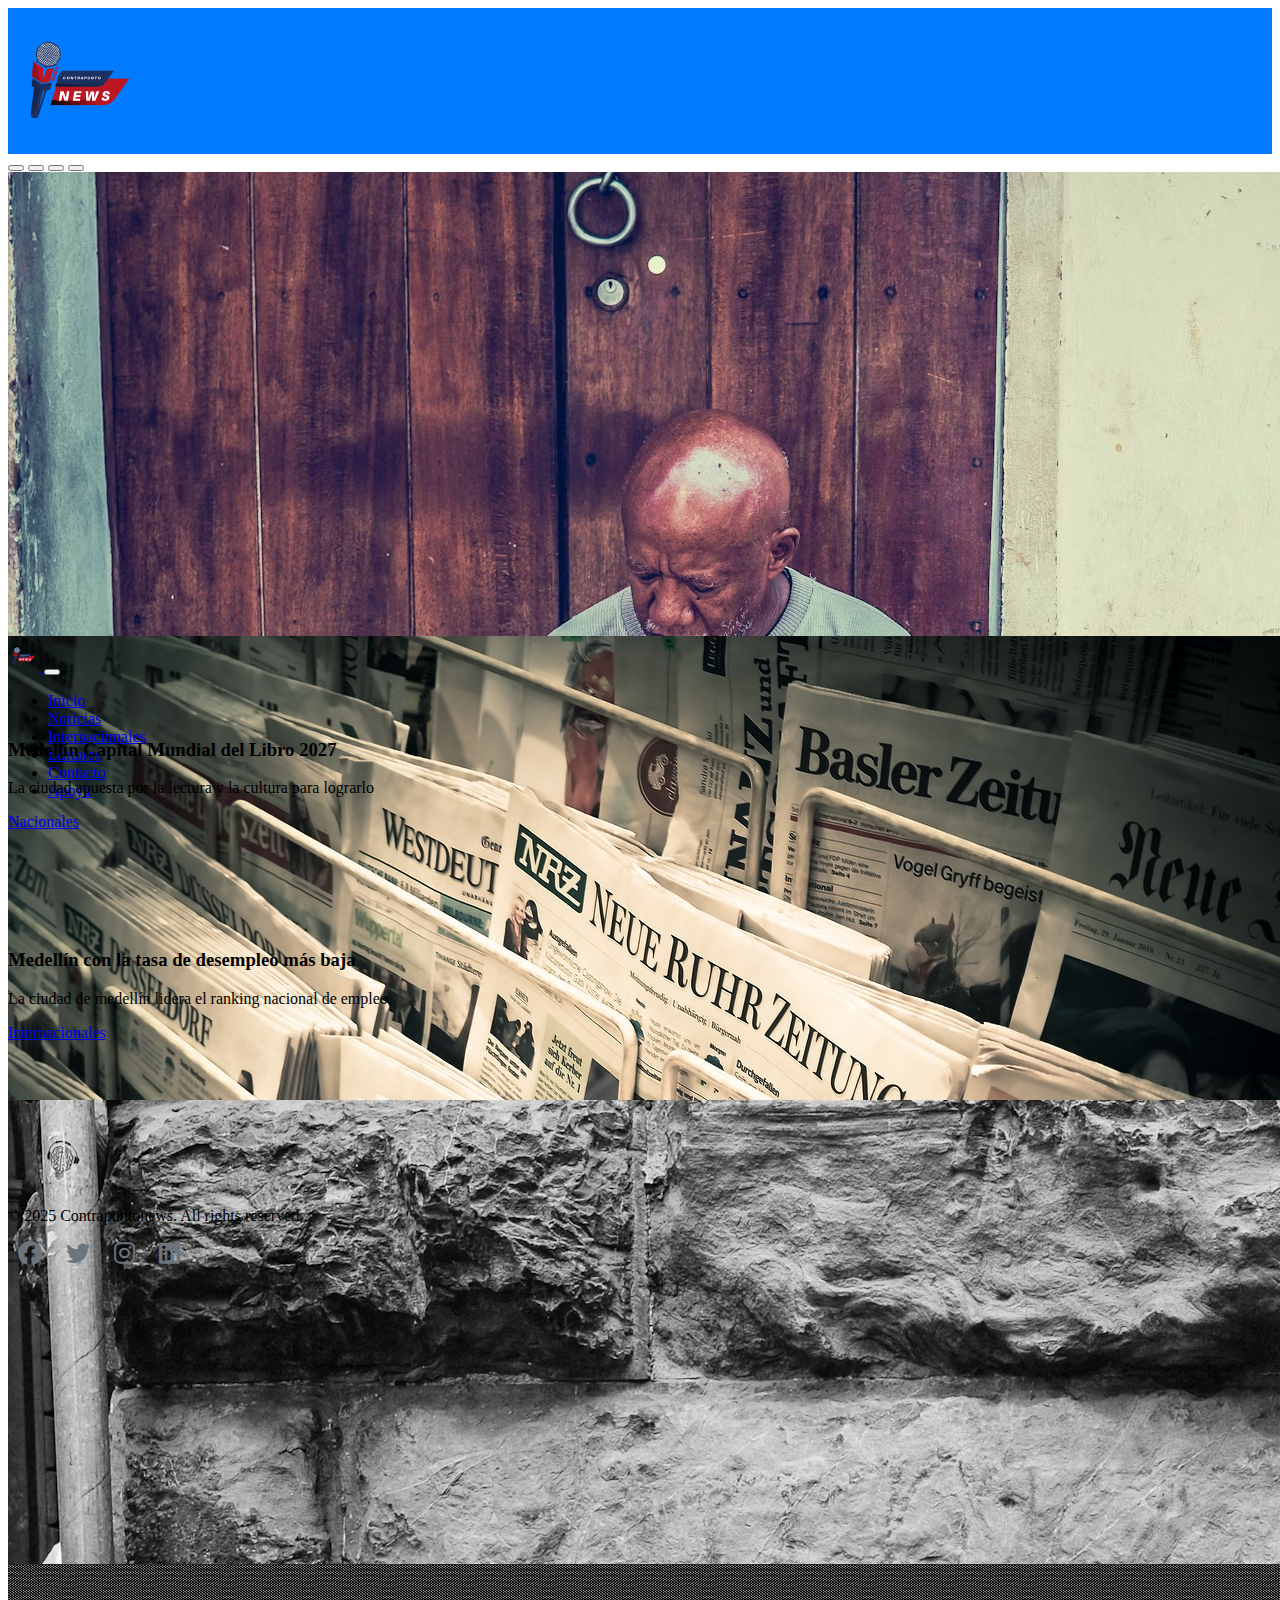
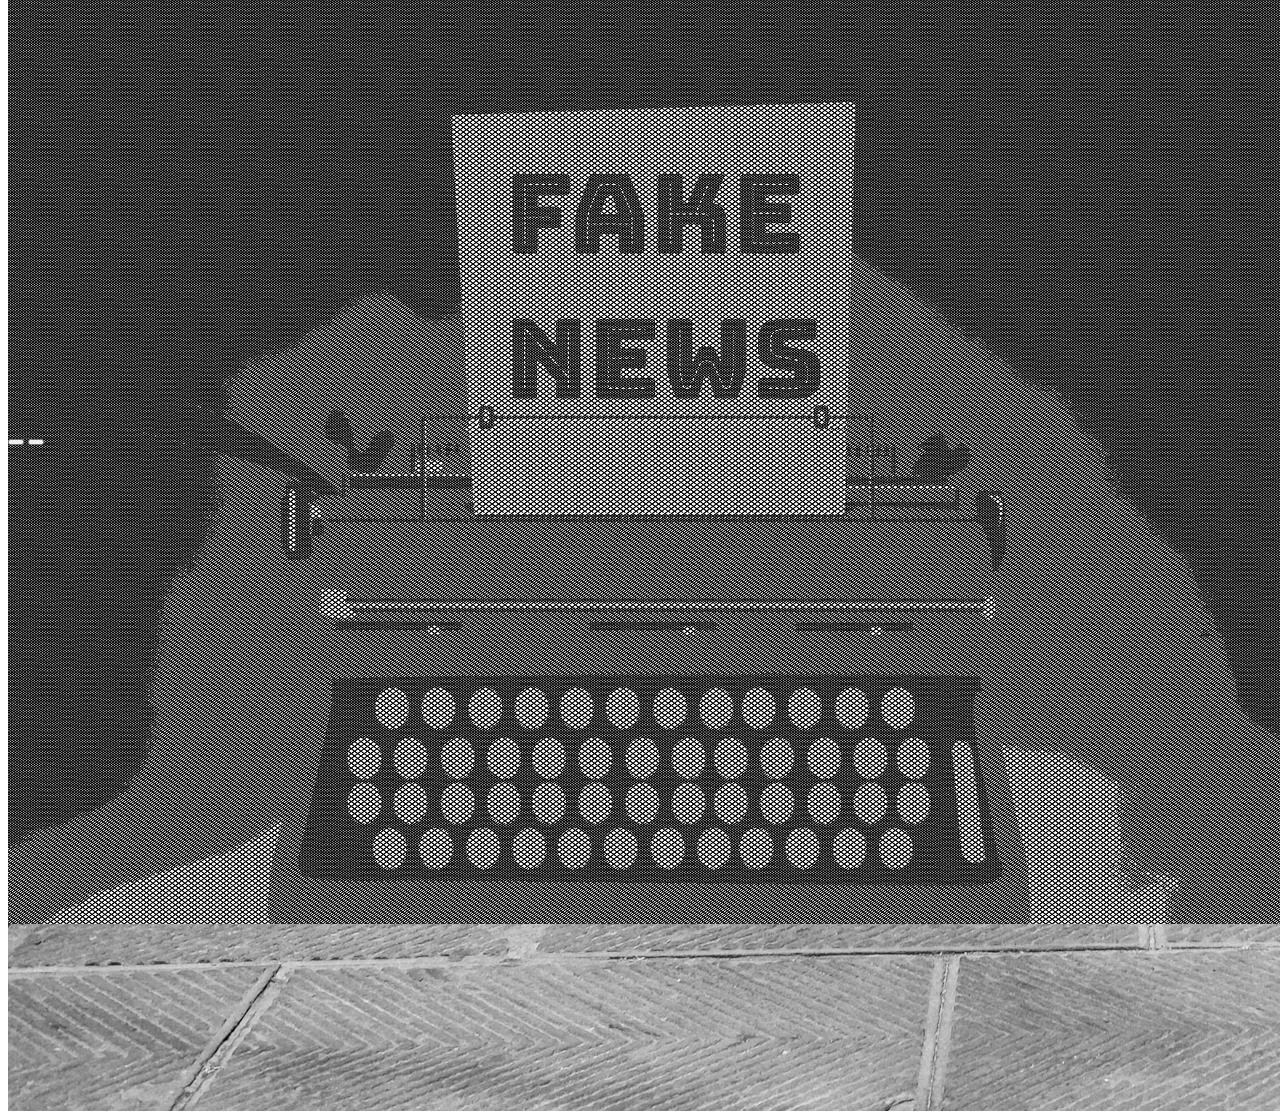
<file: index.html>
<!DOCTYPE html>
<html lang="es">

<head>
    <meta charset="utf-8" />
    <meta name="viewport" content="width=device-width, initial-scale=1" />
    <title>Contrapunto news </title>
    <link href="https://cdn.jsdelivr.net/npm/bootstrap@5.2.3/dist/css/bootstrap.min.css" rel="stylesheet"
        integrity="sha384-rbsA2VBKQhggwzxH7pPCaAqO46MgnOM80zW1RWuH61DGLwZJEdK2Kadq2F9CUG65" crossorigin="anonymous" />
    <link href="https://cdnjs.cloudflare.com/ajax/libs/font-awesome/6.4.0/css/all.min.css" rel="stylesheet">
    <link rel="stylesheet" href="./css/style.css" />
</head>

<body>
    <header class="container-fluid container-header">
        <div class="row">
            <div class="col-2">
                <img class="logo_tittle" src="./assets/logo-contrapunto-news.svg"
                    alt="logo" />
            </div>
            <div class="col-10 display-5 d-flex justify-content-center">
                <h1 class="tittle pt-3 display-3">Contrapunto news</h1>
            </div>
        </div>
    </header>
    <main class="container-fluid container-main">
        <div class="row">
            <div class="col-12 bg-dark container-carrousel p-2">
                <!-- carrusel inicio -->
                <!-- Carousel -->
                <div id="demo" class="carousel slide" data-bs-ride="carousel">
                    <!-- Indicators/dots -->
                    <div class="carousel-indicators">
                        <button type="button" data-bs-target="#demo" data-bs-slide-to="0" class="active"></button>
                        <button type="button" data-bs-target="#demo" data-bs-slide-to="1"></button>
                        <button type="button" data-bs-target="#demo" data-bs-slide-to="2"></button>
                        <button type="button" data-bs-target="#demo" data-bs-slide-to="3"></button>
                    </div>

                    <!-- The slideshow/carousel -->
                    <div class="carousel-inner ">
                        <div class="carousel-item active">
                            <img src="./assets/index/img1.avif" alt="Anciano leyendo periodico" class="d-block w-100" />
                        </div>
                        <div class="carousel-item">
                            <img src="./assets/index/img2.jpg" alt="Camarografo en accion"
                                class="d-block w-100 img-fluid" />
                        </div>
                        <div class="carousel-item">
                            <img src="./assets/index/img3.avif" alt="Informacion de periodicos o punto de venta"
                                class="d-block w-100 img-fluid" />
                        </div>
                        <div class="carousel-item">
                            <img src="./assets/index/img4.jpg" alt="Periodicos apilados"
                                class="d-block w-100 img-fluid" />
                        </div>
                    </div>

                    <!-- Left and right controls/icons -->
                    <button class="carousel-control-prev" type="button" data-bs-target="#demo" data-bs-slide="prev">
                        <span class="carousel-control-prev-icon"></span>
                    </button>
                    <button class="carousel-control-next" type="button" data-bs-target="#demo" data-bs-slide="next">
                        <span class="carousel-control-next-icon"></span>
                    </button>
                </div>
                <!-- carrusel final -->
            </div>
            <nav class="col-12 container-nav text-bg-dark">
                <!-- Nav inicio -->
                <nav class="navbar navbar-expand-sm text-bg-dark navbar-dark">
                    <div class="container-fluid">
                        <a class="navbar-brand" href="#">
                            <img class=" img-fluid logo-navbar" src="./assets/logo-contrapunto-news.svg" alt="">
                        </a>
                        <button class="navbar-toggler" type="button" data-bs-toggle="collapse"
                            data-bs-target="#collapsibleNavbar">
                            <span class="navbar-toggler-icon"></span>
                        </button>
                        <div class="collapse navbar-collapse text-bg-dark" id="collapsibleNavbar">
                            <ul class="navbar-nav">
                                <li class="nav-item">
                                    <a class="nav-link" href="./index.html">Inicio</a>
                                </li>
                                <li class="nav-item">
                                    <a class="nav-link" href="./pages/noticias.html">Noticias</a>
                                </li>
                                <li class="nav-item">
                                    <a class="nav-link" href="./pages/internacionales.html">Internacionales</a>
                                </li>
                                <li class="nav-item">
                                    <a class="nav-link" href="./pages/editores.html">Editores</a>
                                </li>
                                <li class="nav-item">
                                    <a class="nav-link" href="./pages/contacto.html">Contacto</a>
                                </li>
                                <li class="nav-item">
                                    <a class="nav-link" href="./pages/apoya.html
                        ">Apoya</a>
                                </li>
                            </ul>
                        </div>
                    </div>
                </nav>
                <!-- Nav final -->
            </nav>
            <div class="col-12 col-sm-6 container-column1 text-bg-dark p-3">
                <h3 class="h3_index" >Medellín Capital Mundial del Libro 2027</h3>
                <p>La ciudad apuesta por la lectura y la cultura para lograrlo</p>
                <a href="./pages/noticias.html" type="button" class="btn btn-outline-primary"">Nacionales</a>
        </div>
        <div class=" col-12 col-sm-6 container-column2 text-bg-dark p-3">
                    <h3>Medellín con la tasa de desempleo más baja</h3>
                    <p>La ciudad de medellín lidera el ranking nacional de empleo.</p>
                    <a href="./pages/internacionales.html" type="button"
                        class="btn btn-outline-primary">Internacionales</a>
            </div>
        </div>
    </main>
    <footer class="container-fluid bg-info container-footer">
        <div class="row">
            <div class="col-12 ">

    </footer>
    <!-- inicio footer -->
    <footer class="footer">
        <div class="container">
            <div class="row align-items-center">
                <div class="col-md-6 text-center text-md-start mb-3 mb-md-0">
                    <p class="mb-0">&copy; 2025 Contrapuntonews. All rights reserved.</p>
                </div>
                <div class="col-md-6 text-center text-md-end">
                    <div class="social-icons">
                        <a href="#" aria-label="Facebook"><i class="fab fa-facebook"></i></a>
                        <a href="#" aria-label="Twitter"><i class="fab fa-twitter"></i></a>
                        <a href="#" aria-label="Instagram"><i class="fab fa-instagram"></i></a>
                        <a href="#" aria-label="LinkedIn"><i class="fab fa-linkedin"></i></a>
                    </div>
                </div>
            </div>
        </div>
    </footer>
    <!-- fin footer -->
    </footer>

    <!-- javascript inicio -->
    <script src="https://cdn.jsdelivr.net/npm/bootstrap@5.2.3/dist/js/bootstrap.bundle.min.js"
        integrity="sha384-kenU1KFdBIe4zVF0s0G1M5b4hcpxyD9F7jL+jjXkk+Q2h455rYXK/7HAuoJl+0I4" crossorigin="anonymous">
    </script>
    <!-- javascript fin -->
</body>

</html>
</file>
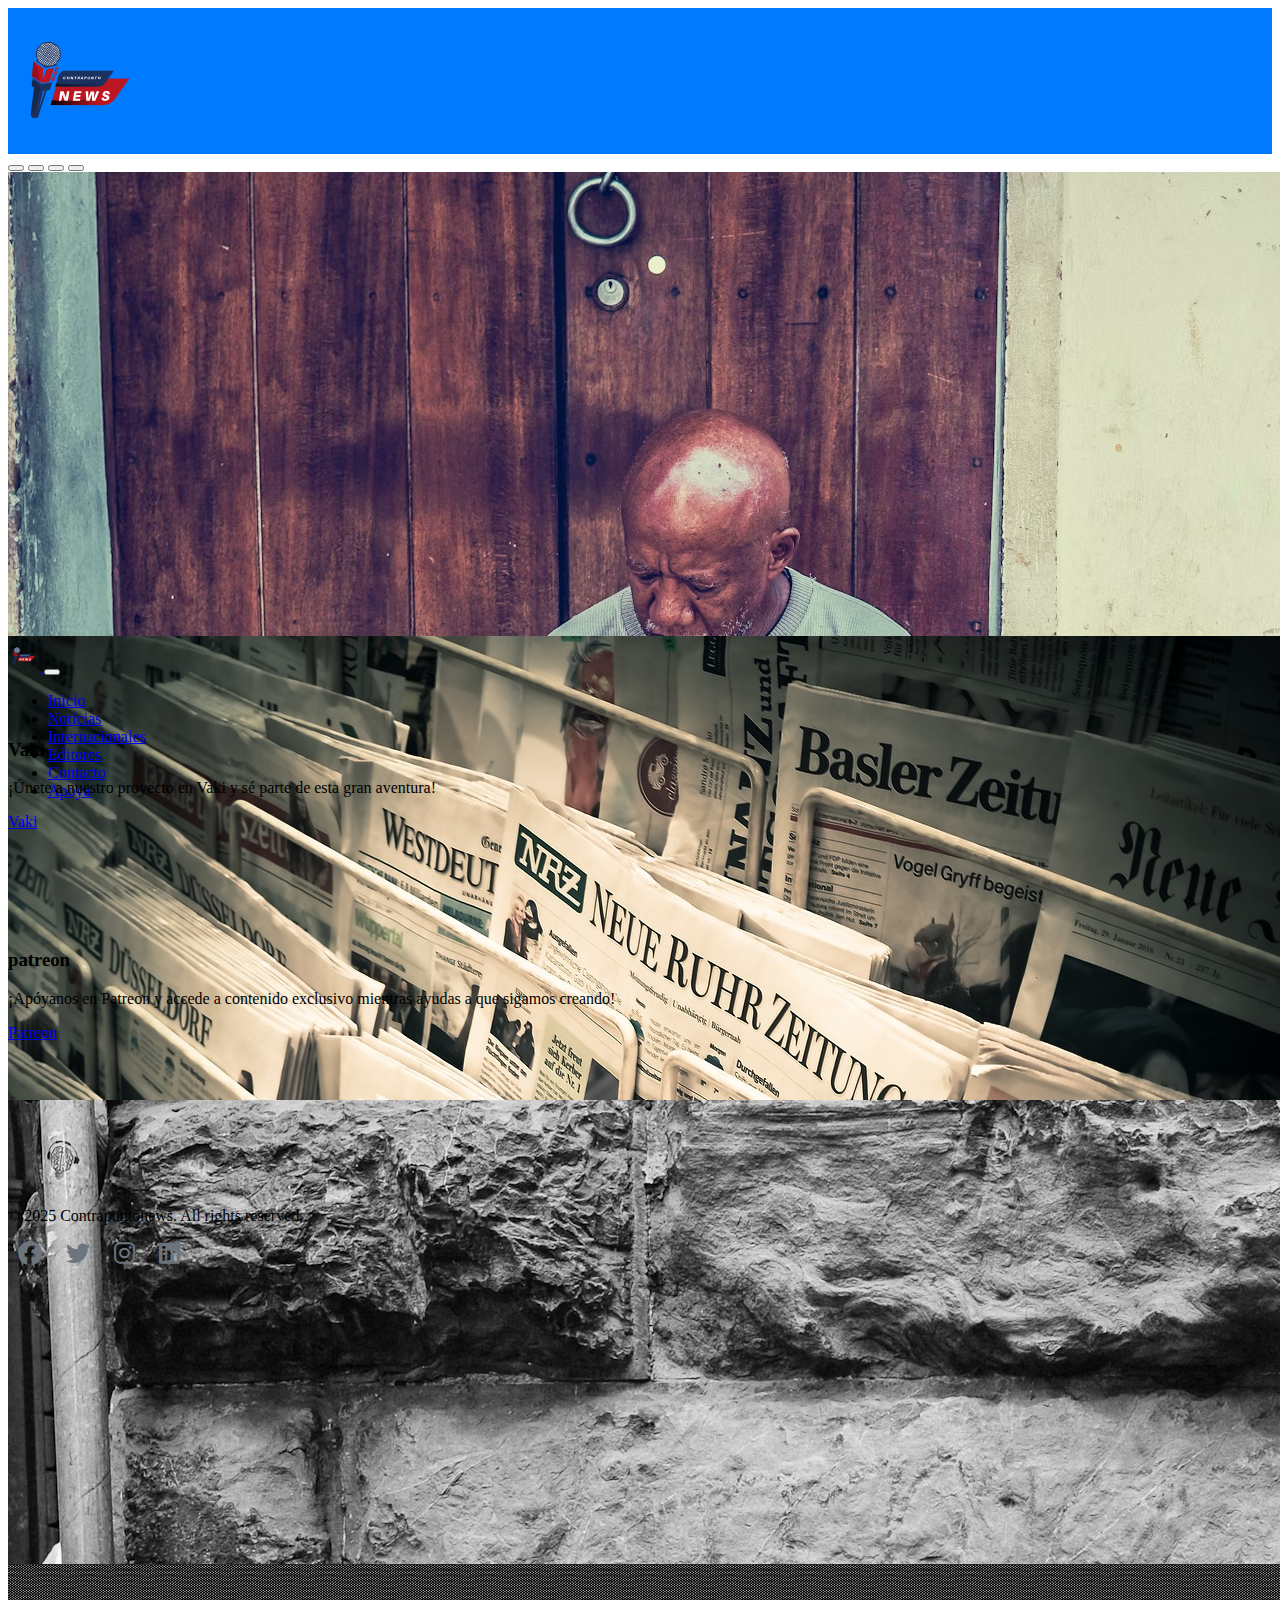
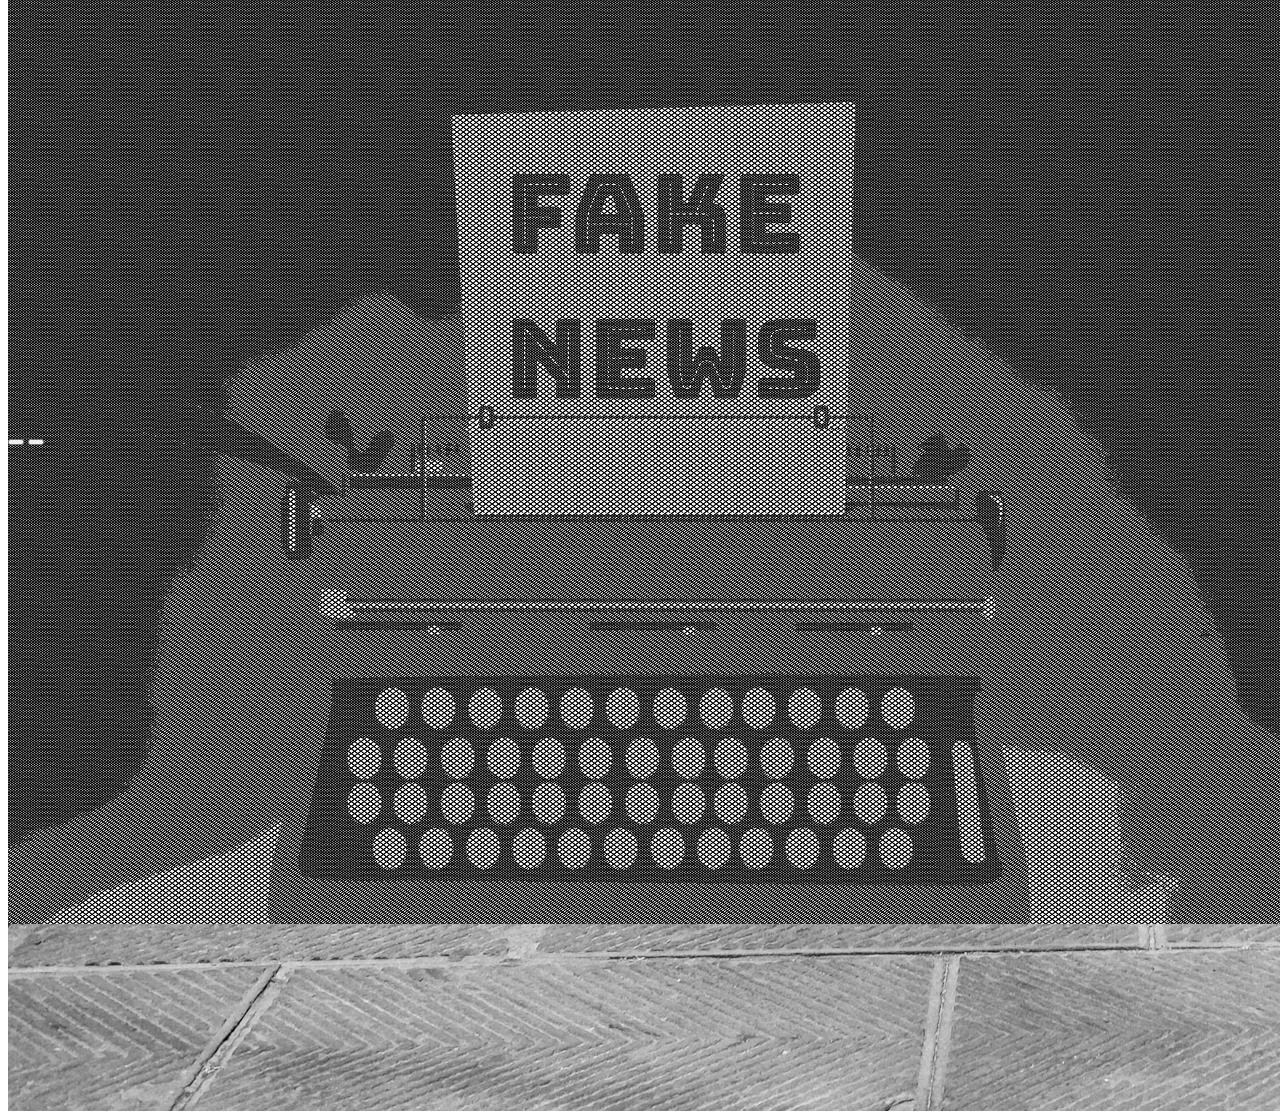
<file: pages/apoya.html>
<!DOCTYPE html>
<html lang="es">

<head>
    <meta charset="utf-8" />
    <meta name="viewport" content="width=device-width, initial-scale=1" />
    <title>Contrapunto news</title>
    <link href="https://cdn.jsdelivr.net/npm/bootstrap@5.2.3/dist/css/bootstrap.min.css" rel="stylesheet"
        integrity="sha384-rbsA2VBKQhggwzxH7pPCaAqO46MgnOM80zW1RWuH61DGLwZJEdK2Kadq2F9CUG65" crossorigin="anonymous" />
    <link href="https://cdnjs.cloudflare.com/ajax/libs/font-awesome/6.4.0/css/all.min.css" rel="stylesheet">
    <link rel="stylesheet" href="../css/style.css" />
</head>

<body>
    <header class="container-fluid container-header">
        <div class="row">
            <div class="col-2">
                <img class="logo_tittle" src="../assets/logo-contrapunto-news.svg"
                    alt="logo" />
            </div>
            <div class="col-10 display-5 d-flex justify-content-center">
                <h1 class="tittle pt-3 display-3">Apoya</h1>
            </div>
        </div>
    </header>
    <main class="container-fluid container-main">
        <div class="row">
            <div class="col-12 bg-dark container-carrousel p-2">
                <!-- carrusel inicio -->
                <!-- Carousel -->
                <div id="demo" class="carousel slide" data-bs-ride="carousel">
                    <!-- Indicators/dots -->
                    <div class="carousel-indicators">
                        <button type="button" data-bs-target="#demo" data-bs-slide-to="0" class="active"></button>
                        <button type="button" data-bs-target="#demo" data-bs-slide-to="1"></button>
                        <button type="button" data-bs-target="#demo" data-bs-slide-to="2"></button>
                        <button type="button" data-bs-target="#demo" data-bs-slide-to="3"></button>
                    </div>

                    <!-- The slideshow/carousel -->
                    <div class="carousel-inner ">
                        <div class="carousel-item active">
                            <img src="../assets/index/img1.avif" alt="Anciano leyendo periodico"
                                class="d-block w-100" />
                        </div>
                        <div class="carousel-item">
                            <img src="../assets/index/img2.jpg" alt="Camarografo en accion"
                                class="d-block w-100 img-fluid" />
                        </div>
                        <div class="carousel-item">
                            <img src="../assets/index/img3.avif" alt="Informacion de periodicos o punto de venta"
                                class="d-block w-100 img-fluid" />
                        </div>
                        <div class="carousel-item">
                            <img src="../assets/index/img4.jpg" alt="Periodicos apilados"
                                class="d-block w-100 img-fluid" />
                        </div>
                    </div>

                    <!-- Left and right controls/icons -->
                    <button class="carousel-control-prev" type="button" data-bs-target="#demo" data-bs-slide="prev">
                        <span class="carousel-control-prev-icon"></span>
                    </button>
                    <button class="carousel-control-next" type="button" data-bs-target="#demo" data-bs-slide="next">
                        <span class="carousel-control-next-icon"></span>
                    </button>
                </div>
                <!-- carrusel final -->
            </div>
            <nav class="col-12 container-nav text-bg-dark">
                <!-- Nav inicio -->
                <nav class="navbar navbar-expand-sm text-bg-dark navbar-dark">
                    <div class="container-fluid">
                        <a class="navbar-brand" href="#">
                            <img class=" img-fluid logo-navbar" src="../assets/logo-contrapunto-news.svg" alt="">
                        </a>
                        <button class="navbar-toggler" type="button" data-bs-toggle="collapse"
                            data-bs-target="#collapsibleNavbar">
                            <span class="navbar-toggler-icon"></span>
                        </button>
                        <div class="collapse navbar-collapse text-bg-dark" id="collapsibleNavbar">
                            <ul class="navbar-nav">
                                <li class="nav-item">
                                    <a class="nav-link" href="../index.html">Inicio</a>
                                </li>
                                <li class="nav-item">
                                    <a class="nav-link" href="../pages/noticias.html">Noticias</a>
                                </li>
                                <li class="nav-item">
                                    <a class="nav-link" href="../pages/internacionales.html">Internacionales</a>
                                </li>
                                <li class="nav-item">
                                    <a class="nav-link" href="../pages/editores.html">Editores</a>
                                </li>
                                <li class="nav-item">
                                    <a class="nav-link" href="../pages/contacto.html">Contacto</a>
                                </li>
                                <li class="nav-item">
                                    <a class="nav-link" href="../pages/apoya.html
                        ">Apoya</a>
                                </li>
                            </ul>
                        </div>
                    </div>
                </nav>
                <!-- Nav final -->
            </nav>
            <!-- inicio apoya -->

            <div class="col-12 col-sm-12 container-column1 text-bg-dark p-3 border m-2">
                <!-- vaki -->
                <h3>Vaki</h3>
                <p>¡Únete a nuestro proyecto en Vaki y sé parte de esta gran aventura!</p>
                <a href="https://vaki.co/es/" target="_blank" type="button" class="btn btn-outline-primary"">Vaki</a>
        </div>
        <!-- vaki fin -->
         <!-- inicio patreon -->
        <div class=" col-12 col-sm-12 container-column2 text-bg-dark p-3 border m-2 ">
                    <h3>patreon</h3>
                    <p>¡Apóyanos en Patreon y accede a contenido exclusivo mientras ayudas a que sigamos creando!</p>
                    <a href=" https://www.patreon.com/es-419" target="_blank" type="button"
                    class="btn btn-outline-primary">Patreon</a>

            </div>
            <!-- fin patreon -->
            <!-- fin apoya  -->

        </div>
    </main>


    <!-- inicio footer -->


    <footer class="footer">
        <div class="container">
            <div class="row align-items-center">
                <div class="col-md-6 text-center text-md-start mb-3 mb-md-0">
                    <p class="mb-0">&copy; 2025 Contrapuntonews. All rights reserved.</p>
                </div>
                <div class="col-md-6 text-center text-md-end">
                    <div class="social-icons">
                        <a href="#" aria-label="Facebook"><i class="fab fa-facebook"></i></a>
                        <a href="#" aria-label="Twitter"><i class="fab fa-twitter"></i></a>
                        <a href="#" aria-label="Instagram"><i class="fab fa-instagram"></i></a>
                        <a href="#" aria-label="LinkedIn"><i class="fab fa-linkedin"></i></a>
                    </div>
                </div>
            </div>
        </div>
    </footer>
    <!-- fin footer -->
    </footer>

    <!-- javascript inicio -->
    <script src="https://cdn.jsdelivr.net/npm/bootstrap@5.2.3/dist/js/bootstrap.bundle.min.js"
        integrity="sha384-kenU1KFdBIe4zVF0s0G1M5b4hcpxyD9F7jL+jjXkk+Q2h455rYXK/7HAuoJl+0I4" crossorigin="anonymous">
    </script>
    <!-- javascript fin -->
</body>

</html>
</file>
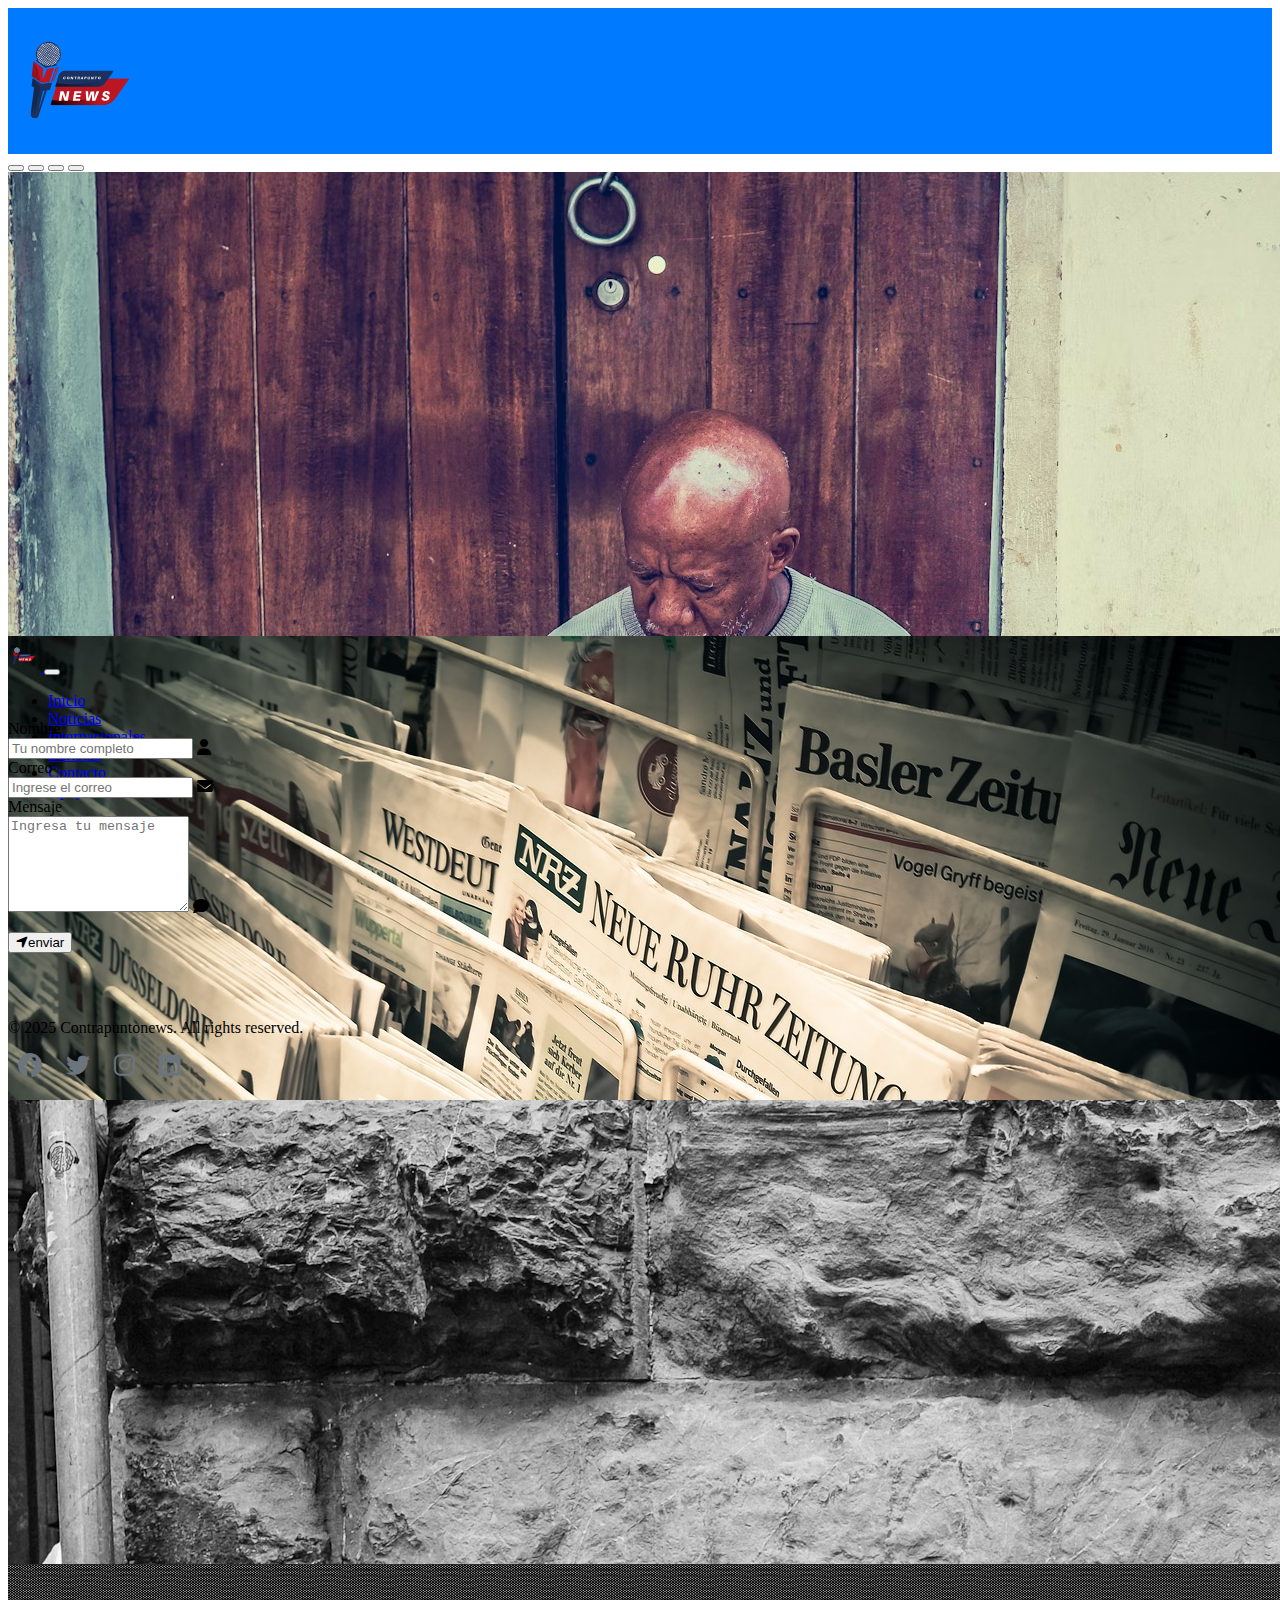
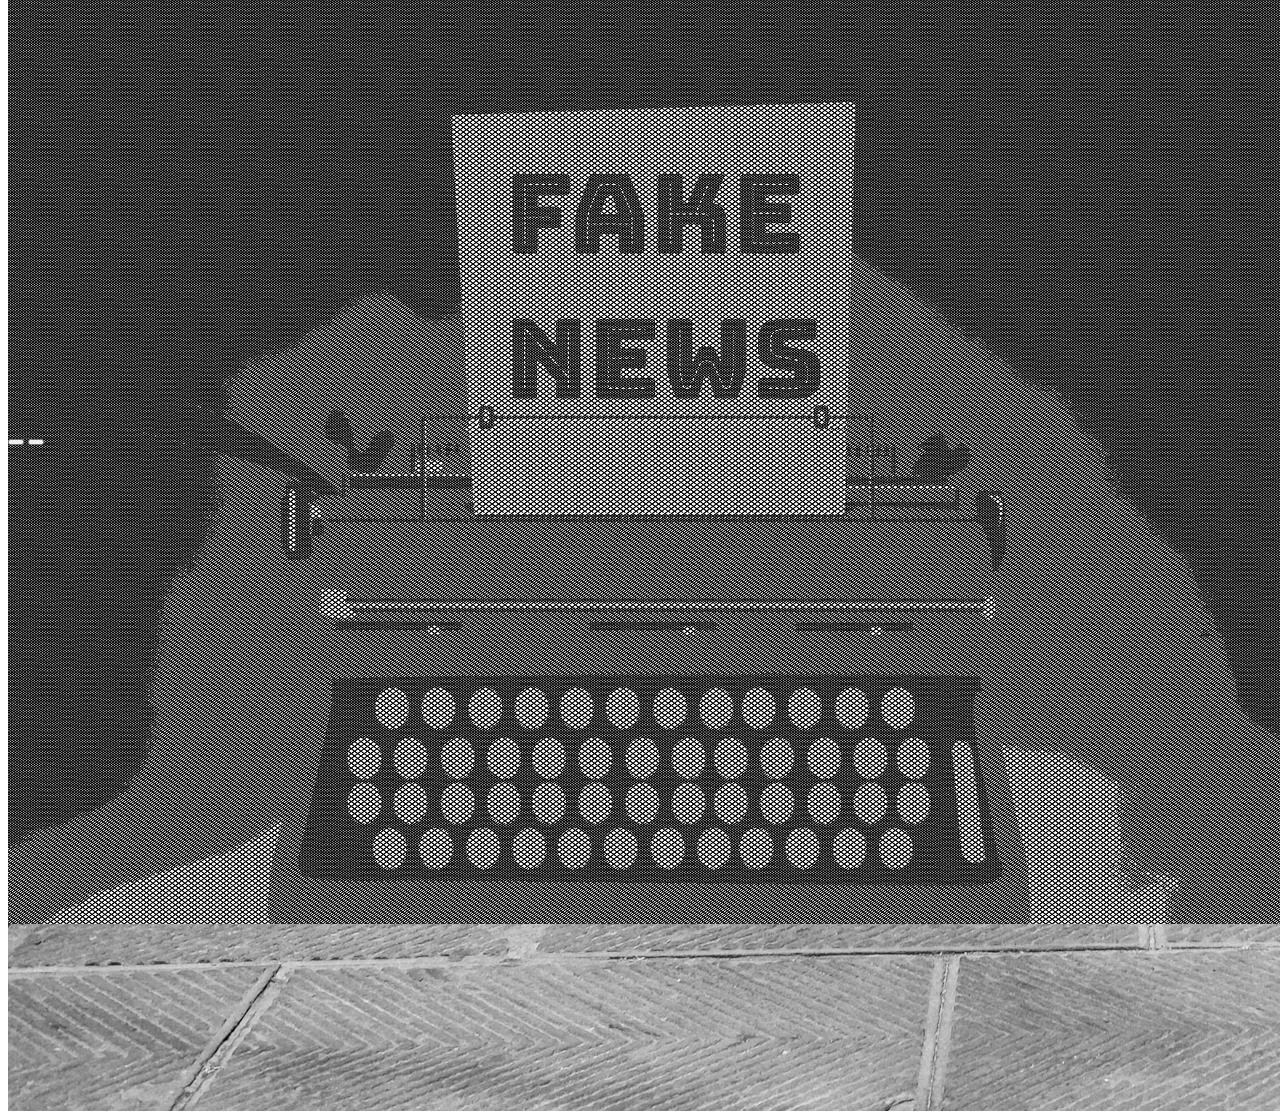
<file: pages/contacto.html>
<!DOCTYPE html>
<html lang="es">

<head>
    <meta charset="utf-8" />
    <meta name="viewport" content="width=device-width, initial-scale=1" />
    <title>Contrapunto news</title>
    <link href="https://cdn.jsdelivr.net/npm/bootstrap@5.2.3/dist/css/bootstrap.min.css" rel="stylesheet"
        integrity="sha384-rbsA2VBKQhggwzxH7pPCaAqO46MgnOM80zW1RWuH61DGLwZJEdK2Kadq2F9CUG65" crossorigin="anonymous" />
    <link href="https://cdnjs.cloudflare.com/ajax/libs/font-awesome/6.4.0/css/all.min.css" rel="stylesheet">
    <link rel="stylesheet" href="../css/style.css" />
</head>

<body>
    <header class="container-fluid container-header">
        <div class="row">
            <div class="col-2">
                <img class="logo_tittle" src="../assets/logo-contrapunto-news.svg"
                    alt="logo" />
            </div>
            <div class="col-10 display-5 d-flex justify-content-center">
                <h1 class="tittle pt-3 display-3">Contacto</h1>
            </div>
        </div>
    </header>
    <main class="container-fluid container-main">
        <div class="row">
            <div class="col-12 bg-dark container-carrousel p-2">
                <!-- carrusel inicio -->
                <!-- Carousel -->
                <div id="demo" class="carousel slide" data-bs-ride="carousel">
                    <!-- Indicators/dots -->
                    <div class="carousel-indicators">
                        <button type="button" data-bs-target="#demo" data-bs-slide-to="0" class="active"></button>
                        <button type="button" data-bs-target="#demo" data-bs-slide-to="1"></button>
                        <button type="button" data-bs-target="#demo" data-bs-slide-to="2"></button>
                        <button type="button" data-bs-target="#demo" data-bs-slide-to="3"></button>
                    </div>

                    <!-- The slideshow/carousel -->
                    <div class="carousel-inner ">
                        <div class="carousel-item active">
                            <img src="../assets/index/img1.avif" alt="Anciano leyendo periodico"
                                class="d-block w-100" />
                        </div>
                        <div class="carousel-item">
                            <img src="../assets/index/img2.jpg" alt="Camarografo en accion"
                                class="d-block w-100 img-fluid" />
                        </div>
                        <div class="carousel-item">
                            <img src="../assets/index/img3.avif" alt="Informacion de periodicos o punto de venta"
                                class="d-block w-100 img-fluid" />
                        </div>
                        <div class="carousel-item">
                            <img src="../assets/index/img4.jpg" alt="Periodicos apilados"
                                class="d-block w-100 img-fluid" />
                        </div>
                    </div>

                    <!-- Left and right controls/icons -->
                    <button class="carousel-control-prev" type="button" data-bs-target="#demo" data-bs-slide="prev">
                        <span class="carousel-control-prev-icon"></span>
                    </button>
                    <button class="carousel-control-next" type="button" data-bs-target="#demo" data-bs-slide="next">
                        <span class="carousel-control-next-icon"></span>
                    </button>
                </div>
                <!-- carrusel final -->
            </div>
            <nav class="col-12 container-nav text-bg-dark">
                <!-- Nav inicio -->
                <nav class="navbar navbar-expand-sm text-bg-dark navbar-dark">
                    <div class="container-fluid">
                        <a class="navbar-brand" href="#">
                            <img class=" img-fluid logo-navbar" src="../assets/logo-contrapunto-news.svg" alt="">
                        </a>
                        <button class="navbar-toggler" type="button" data-bs-toggle="collapse"
                            data-bs-target="#collapsibleNavbar">
                            <span class="navbar-toggler-icon"></span>
                        </button>
                        <div class="collapse navbar-collapse text-bg-dark" id="collapsibleNavbar">
                            <ul class="navbar-nav">
                                <li class="nav-item">
                                    <a class="nav-link" href="../index.html">Inicio</a>
                                </li>
                                <li class="nav-item">
                                    <a class="nav-link" href="../pages/noticias.html">Noticias</a>
                                </li>
                                <li class="nav-item">
                                    <a class="nav-link" href="../pages/internacionales.html">Internacionales</a>
                                </li>
                                <li class="nav-item">
                                    <a class="nav-link" href="../pages/editores.html">Editores</a>
                                </li>
                                <li class="nav-item">
                                    <a class="nav-link" href="../pages/contacto.html">Contacto</a>
                                </li>
                                <li class="nav-item">
                                    <a class="nav-link" href="../pages/apoya.html
                        ">Apoya</a>
                                </li>
                            </ul>
                        </div>
                    </div>
                </nav>
                <!-- Nav final -->
            </nav>
            <div class="col-12 col-sm-12 container-form text-bg-dark p-3">
                <!-- inicio formulario -->
                <form id="Highlighted-form" class="col-sm-6 col-sm-offset-3" action="contact.php" method="post" novalidate="">
					
					<div class="form-group">
                        <!-- inicio nombre -->
					  <label class="control-label" for="contact-name">Nombre</label>
					  <div class="controls">
						<input id="contact-name" name="contactName" placeholder="Tu nombre completo" class="form-control requiredField Highlighted-label" data-new-placeholder="Your name" type="text" data-error-empty="Ingresa nombre completo">
						<i class="fa fa-user"></i>
					  </div>
					</div><!-- fin nombre-->
					<!-- inicio email -->
					<div class="form-group">
					  <label class="control-label" for="contact-mail">Correo</label>
					  <div class=" controls">
						<input id="contact-mail" name="email" placeholder="Ingrese el correo" class="form-control requiredField Highlighted-label" data-new-placeholder="Your email" type="email" data-error-empty="Please enter your email" data-error-invalid="Ingresa un email valido">
						<i class="fa fa-envelope"></i>
					  </div>
					</div><!-- fin email -->
                    <!-- inicio text-area -->
					<div class="form-group">
					  <label class="control-label" for="contact-message">Mensaje</label>
						<div class="controls">
							<textarea id="contact-message" name="comments" placeholder="Ingresa tu mensaje" class="form-control requiredField Highlighted-label" data-new-placeholder="Your message" rows="6" data-error-empty="Ingresa por favor tu mensaje"></textarea>
							<i class="fa fa-comment"></i>
						</div>
					</div><!-- fin textarea -->
					<p><button name="submit" type="submit" class="btn btn-info btn-block" data-error-message="Error!" data-sending-message="Sending..." data-ok-message="Message Sent"><i class="fa fa-location-arrow"></i>enviar</button></p>
					<input type="hidden" name="submitted" id="submitted" value="true">	
				</form><!-- fin formulario-->

                
        </div>
        </div>
    </main>
    <!-- inicio footer -->
    <footer class="footer">
        <div class="container">
            <div class="row align-items-center">
                <div class="col-md-6 text-center text-md-start mb-3 mb-md-0">
                    <p class="mb-0">&copy; 2025 Contrapuntonews. All rights reserved.</p>
                </div>
                <div class="col-md-6 text-center text-md-end">
                    <div class="social-icons">
                        <a href="#" aria-label="Facebook"><i class="fab fa-facebook"></i></a>
                        <a href="#" aria-label="Twitter"><i class="fab fa-twitter"></i></a>
                        <a href="#" aria-label="Instagram"><i class="fab fa-instagram"></i></a>
                        <a href="#" aria-label="LinkedIn"><i class="fab fa-linkedin"></i></a>
                    </div>
                </div>
            </div>
        </div>
    </footer>
    <!-- fin footer -->
    </footer>

    <!-- javascript inicio -->
    <script src="https://cdn.jsdelivr.net/npm/bootstrap@5.2.3/dist/js/bootstrap.bundle.min.js"
        integrity="sha384-kenU1KFdBIe4zVF0s0G1M5b4hcpxyD9F7jL+jjXkk+Q2h455rYXK/7HAuoJl+0I4" crossorigin="anonymous">
    </script>
    <!-- javascript fin -->
</body>

</html>
</file>
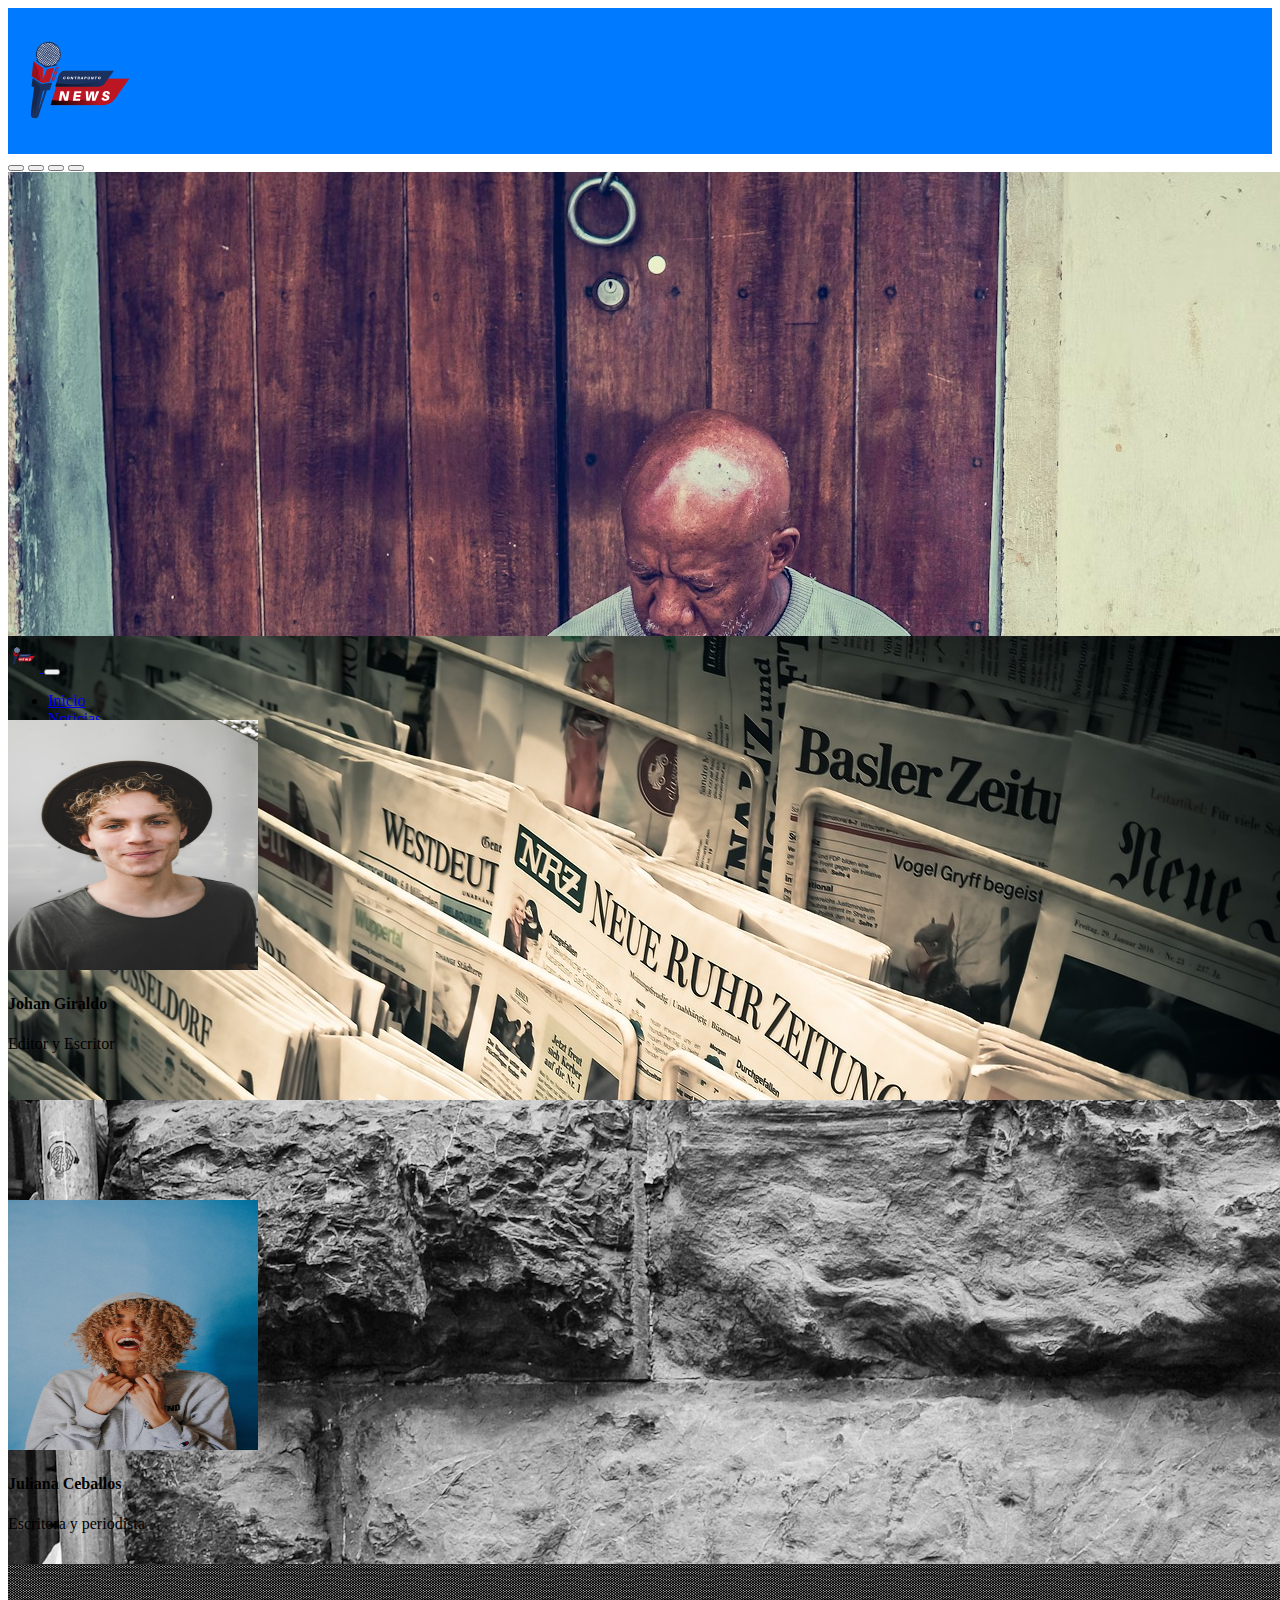
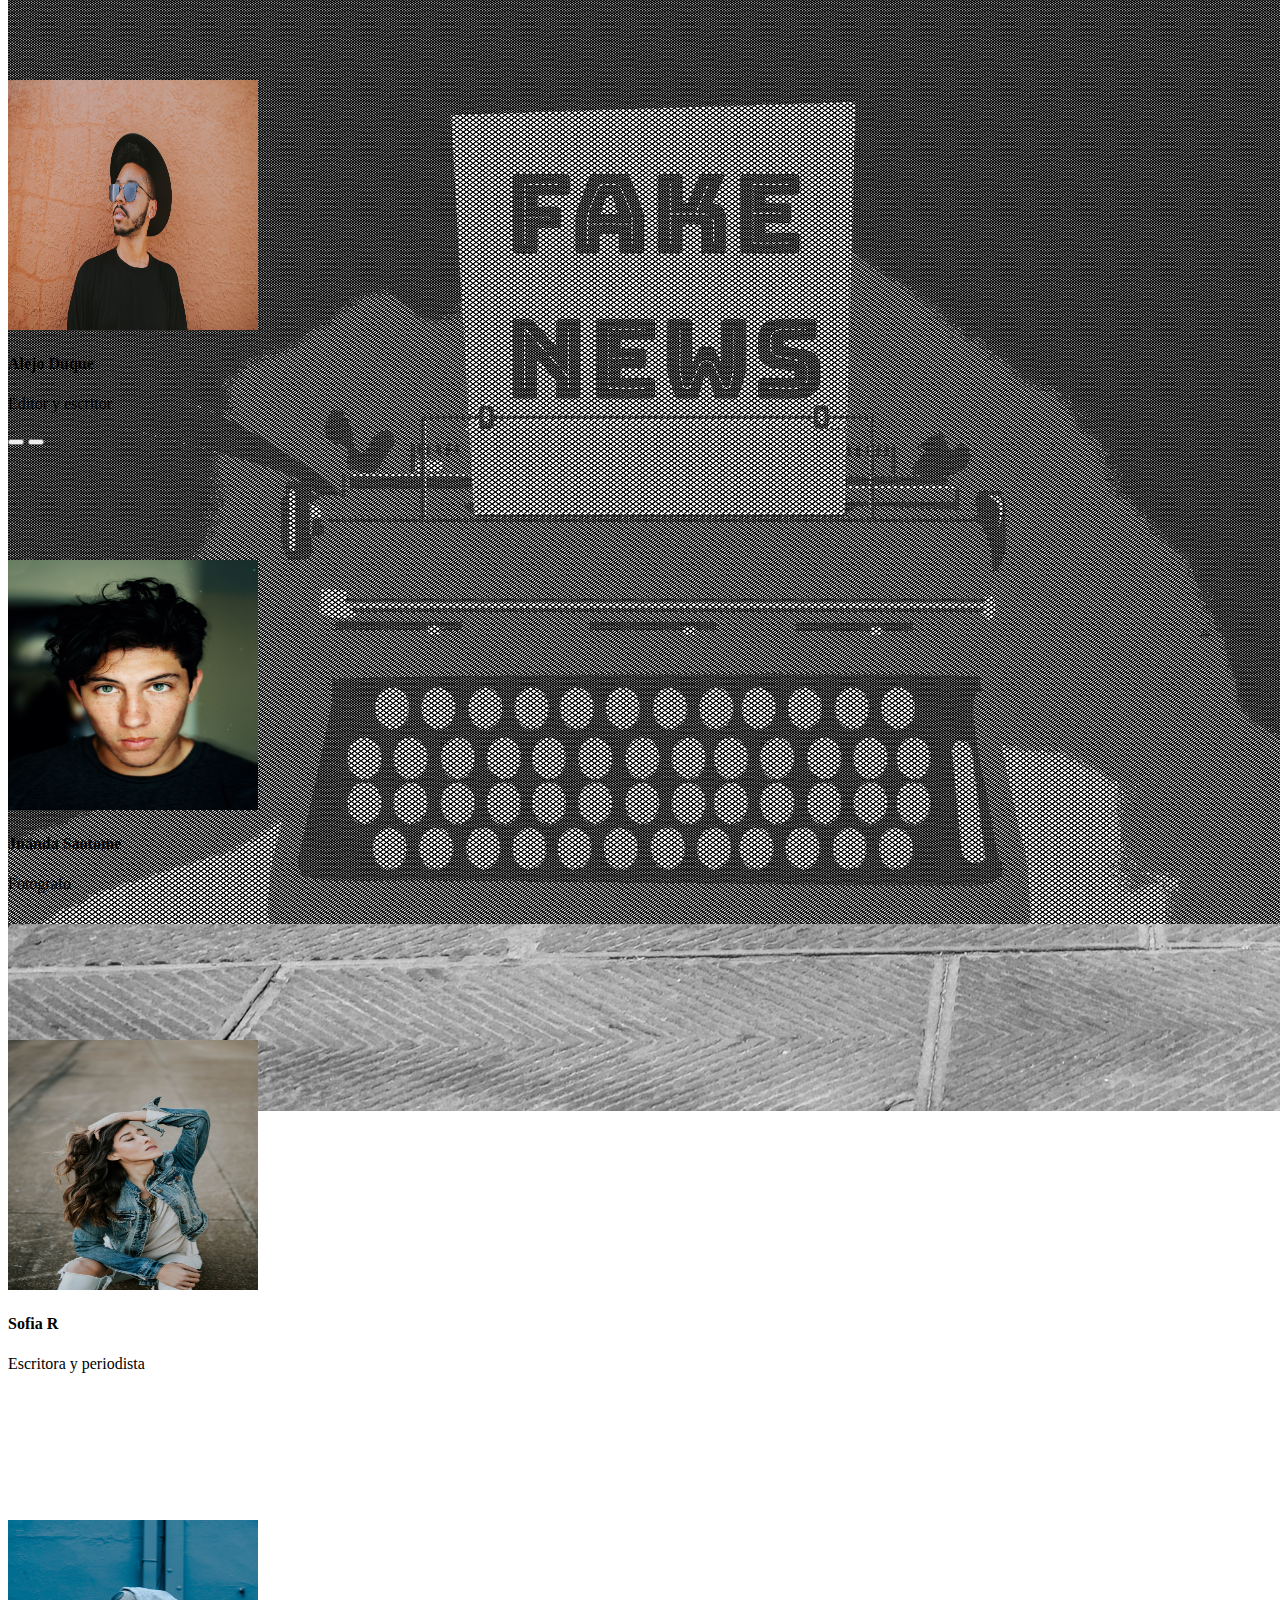
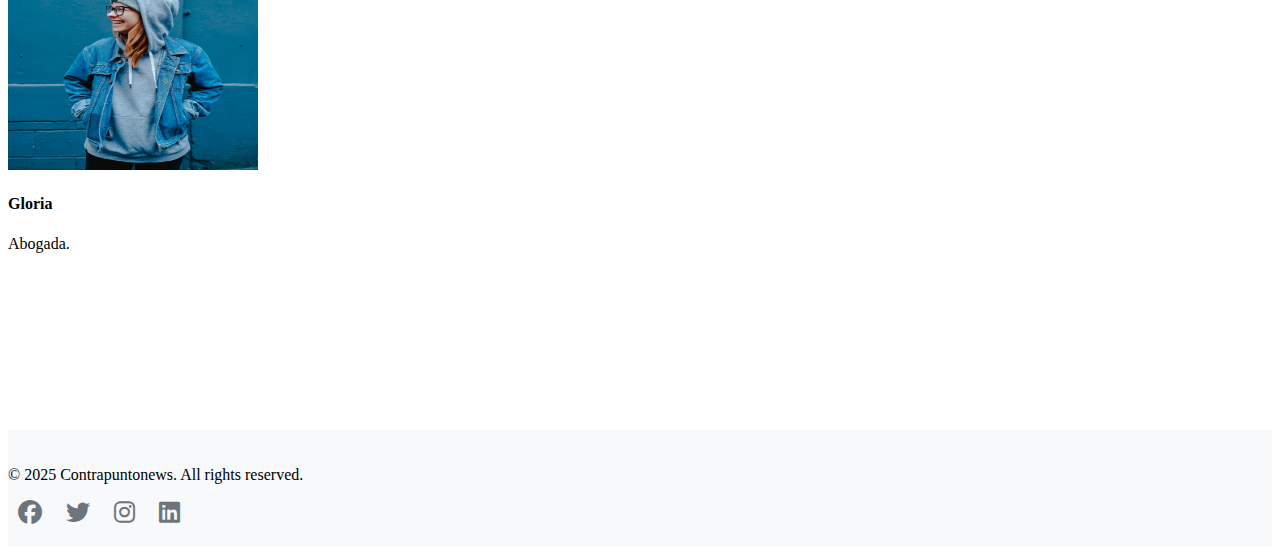
<file: pages/editores.html>
<!DOCTYPE html>
<html lang="es">

<head>
    <meta charset="utf-8" />
    <meta name="viewport" content="width=device-width, initial-scale=1" />
    <title>Contrapunto news</title>
    <link href="https://cdn.jsdelivr.net/npm/bootstrap@5.2.3/dist/css/bootstrap.min.css" rel="stylesheet"
        integrity="sha384-rbsA2VBKQhggwzxH7pPCaAqO46MgnOM80zW1RWuH61DGLwZJEdK2Kadq2F9CUG65" crossorigin="anonymous" />
    <link href="https://cdnjs.cloudflare.com/ajax/libs/font-awesome/6.4.0/css/all.min.css" rel="stylesheet">
    <link rel="stylesheet" href="../css/style_noticias.css" />
</head>

<body>
    <header class="container-fluid container-header">
        <div class="row">
            <div class="col-2">
                <img class="logo_tittle" src="../assets/logo-contrapunto-news.svg"
                    alt="logo" />
            </div>
            <div class="col-10 display-5 d-flex justify-content-center">
                <h1 class="tittle pt-3 display-3">Noticias Nacionales</h1>
            </div>
        </div>
    </header>
    <main class="container-fluid container-main">
        <div class="row">
            <div class="col-12 bg-dark container-carrousel p-2">
                <!-- carrusel inicio -->
                <!-- Carousel -->
                <div id="demo" class="carousel slide" data-bs-ride="carousel">
                    <!-- Indicators/dots -->
                    <div class="carousel-indicators">
                        <button type="button" data-bs-target="#demo" data-bs-slide-to="0" class="active"></button>
                        <button type="button" data-bs-target="#demo" data-bs-slide-to="1"></button>
                        <button type="button" data-bs-target="#demo" data-bs-slide-to="2"></button>
                        <button type="button" data-bs-target="#demo" data-bs-slide-to="3"></button>
                    </div>

                    <!-- The slideshow/carousel -->
                    <div class="carousel-inner ">
                        <div class="carousel-item active">
                            <img src="../assets/index/img1.avif" alt="Anciano leyendo periodico"
                                class="d-block w-100" />
                        </div>
                        <div class="carousel-item">
                            <img src="../assets/index/img2.jpg" alt="Camarografo en accion"
                                class="d-block w-100 img-fluid" />
                        </div>
                        <div class="carousel-item">
                            <img src="../assets/index/img3.avif" alt="Informacion de periodicos o punto de venta"
                                class="d-block w-100 img-fluid" />
                        </div>
                        <div class="carousel-item">
                            <img src="../assets/index/img4.jpg" alt="Periodicos apilados"
                                class="d-block w-100 img-fluid" />
                        </div>
                    </div>

                    <!-- Left and right controls/icons -->
                    <button class="carousel-control-prev" type="button" data-bs-target="#demo" data-bs-slide="prev">
                        <span class="carousel-control-prev-icon"></span>
                    </button>
                    <button class="carousel-control-next" type="button" data-bs-target="#demo" data-bs-slide="next">
                        <span class="carousel-control-next-icon"></span>
                    </button>
                </div>
                <!-- carrusel final -->
            </div>
            <nav class="col-12 container-nav text-bg-dark">
                <!-- Nav inicio -->
                <nav class="navbar navbar-expand-sm text-bg-dark navbar-dark">
                    <div class="container-fluid">
                        <a class="navbar-brand" href="#">
                            <img class=" img-fluid logo-navbar" src="../assets/logo-contrapunto-news.svg" alt="">
                        </a>
                        <button class="navbar-toggler" type="button" data-bs-toggle="collapse"
                            data-bs-target="#collapsibleNavbar">
                            <span class="navbar-toggler-icon"></span>
                        </button>
                        <div class="collapse navbar-collapse text-bg-dark" id="collapsibleNavbar">
                            <ul class="navbar-nav">
                                <li class="nav-item">
                                    <a class="nav-link" href="../index.html">Inicio</a>
                                </li>
                                <li class="nav-item">
                                    <a class="nav-link" href="../pages/noticias.html">Noticias</a>
                                </li>
                                <li class="nav-item">
                                    <a class="nav-link" href="../pages/internacionales.html">Internacionales</a>
                                </li>
                                <li class="nav-item">
                                    <a class="nav-link" href="../pages/editores.html">Editores</a>
                                </li>
                                <li class="nav-item">
                                    <a class="nav-link" href="../pages/contacto.html">Contacto</a>
                                </li>
                                <li class="nav-item">
                                    <a class="nav-link" href="../pages/apoya.html
                        ">Apoya</a>
                                </li>
                            </ul>
                        </div>
                    </div>
                </nav>

            </nav>
            <!-- Nav final -->
        </div>

        <!-- perfiles inicio  -->
        <div class="row">
            <div class="col-xs-12 col-md-4 container-column1 text-bg-dark p-3 d-flex justify-content-center">
                <div class="card_perfil" style="width:400px">
                    <img style="width:250px; height:250px; text-align: center" class="card-img-top-perfil rounded-circle" src="../assets/editores/perfil1.avif"
                        alt="Card image">
                    <div class="card-body">
                        <h4 class="card-title">Johan Giraldo</h4>
                        <p class="card-text">Editor y Escritor</p>

                    </div>
                </div> 


            </div>
            <div class=" col-xs-12 col-md-4 container-column2 text-bg-dark p-3 d-flex justify-content-center">
                <div class="card_perfil" style="width:400px">
                    <img style="width:250px; height:250px; text-align" class="card-img-top-perfil rounded-circle " src="../assets/editores/perfil2.avif"
                        alt="Card image">
                    <div class="card-body">
                        <h4 class="card-title">Juliana Ceballos</h4>
                        <p class="card-text">Escritora y periodista</p>

                    </div>
                </div>


            </div>

            <div class=" col-xs-12 col-md-4 container-column3 text-bg-dark p-3 d-flex justify-content-center">
                <div class="card_perfil" style="width:400px">
                    <img style="width:250px; height:250px; text-align" class="card-img-top-perfil rounded-circle" src="../assets/editores/perfil3.avif"
                        alt="Card image">
                    <div class="card-body">
                        <h4 class="card-title">Alejo Duque</h4>
                        <p class="card-text">Editor y escritor</p>

                    </div>
                </div>


            </div>
        </div>
        </div>
        <div class="row">
            <div class=" col-xs-12 col-md-4 container-column4 text-bg-dark p-3 d-flex justify-content-center">
                <div class="card_perfil" style="width:400px">
                    <img style="width:250px; height:250px; text-align" class="card-img-top-perfil rounded-circle" src="../assets/editores/perfil4.avif"
                        alt="Card image">
                    <div class="card-body">
                        <h4 class="card-title">Juanda Saotome</h4>
                        <p class="card-text">Fotografo</p>

                    </div>
                </div>

            </div>
            <div class=" col-xs-12 col-md-4 container-column5 text-bg-dark p-3 d-flex justify-content-center">
                <div class="card-perfil" style="width:400px">
                    <img style="width:250px; height:250px; text-align" class="card-img-top-perfil rounded-circle" src="../assets/editores/perfil5.avif"
                        alt="Card image">
                    <div class="card-body">
                        <h4 class="card-title">Sofia R</h4>
                        <p class="card-text">Escritora y periodista</p>

                    </div>
                </div>


            </div>
            <div class=" col-xs-12 col-md-4 container-column6 text-bg-dark p-3 d-flex justify-content-center">
                <div style="width: 400px;" class="card_perfil">
                    <img style="width:250px; height:250px; text-align"  class="card-img-top-perfil rounded-circle" src="../assets/editores/perfil6.avif"
                        alt="Card image">
                    <div class="card-body">
                        <h4 class="card-title">Gloria </h4>
                        <p class="card-text">Abogada.</p>

                    </div>
                </div>

            </div>

        </div>
        <!-- perfiles fin -->
    </main>

    <!-- footer  -->

    </footer>
    <!-- inicio footer -->
    <footer class="footer">
        <div class="container">
            <div class="row align-items-center">
                <div class="col-md-6 text-center text-md-start mb-3 mb-md-0">
                    <p class="mb-0">&copy; 2025 Contrapuntonews. All rights reserved.</p>
                </div>
                <div class="col-md-6 text-center text-md-end">
                    <div class="social-icons">
                        <a href="#" aria-label="Facebook"><i class="fab fa-facebook"></i></a>
                        <a href="#" aria-label="Twitter"><i class="fab fa-twitter"></i></a>
                        <a href="#" aria-label="Instagram"><i class="fab fa-instagram"></i></a>
                        <a href="#" aria-label="LinkedIn"><i class="fab fa-linkedin"></i></a>
                    </div>
                </div>
            </div>
        </div>
    </footer>
    <!-- fin footer -->
    </footer>

    <!-- javascript inicio -->
    <script src="https://cdn.jsdelivr.net/npm/bootstrap@5.2.3/dist/js/bootstrap.bundle.min.js"
        integrity="sha384-kenU1KFdBIe4zVF0s0G1M5b4hcpxyD9F7jL+jjXkk+Q2h455rYXK/7HAuoJl+0I4" crossorigin="anonymous">
    </script>
    <!-- javascript fin -->
</body>

</html>
</file>
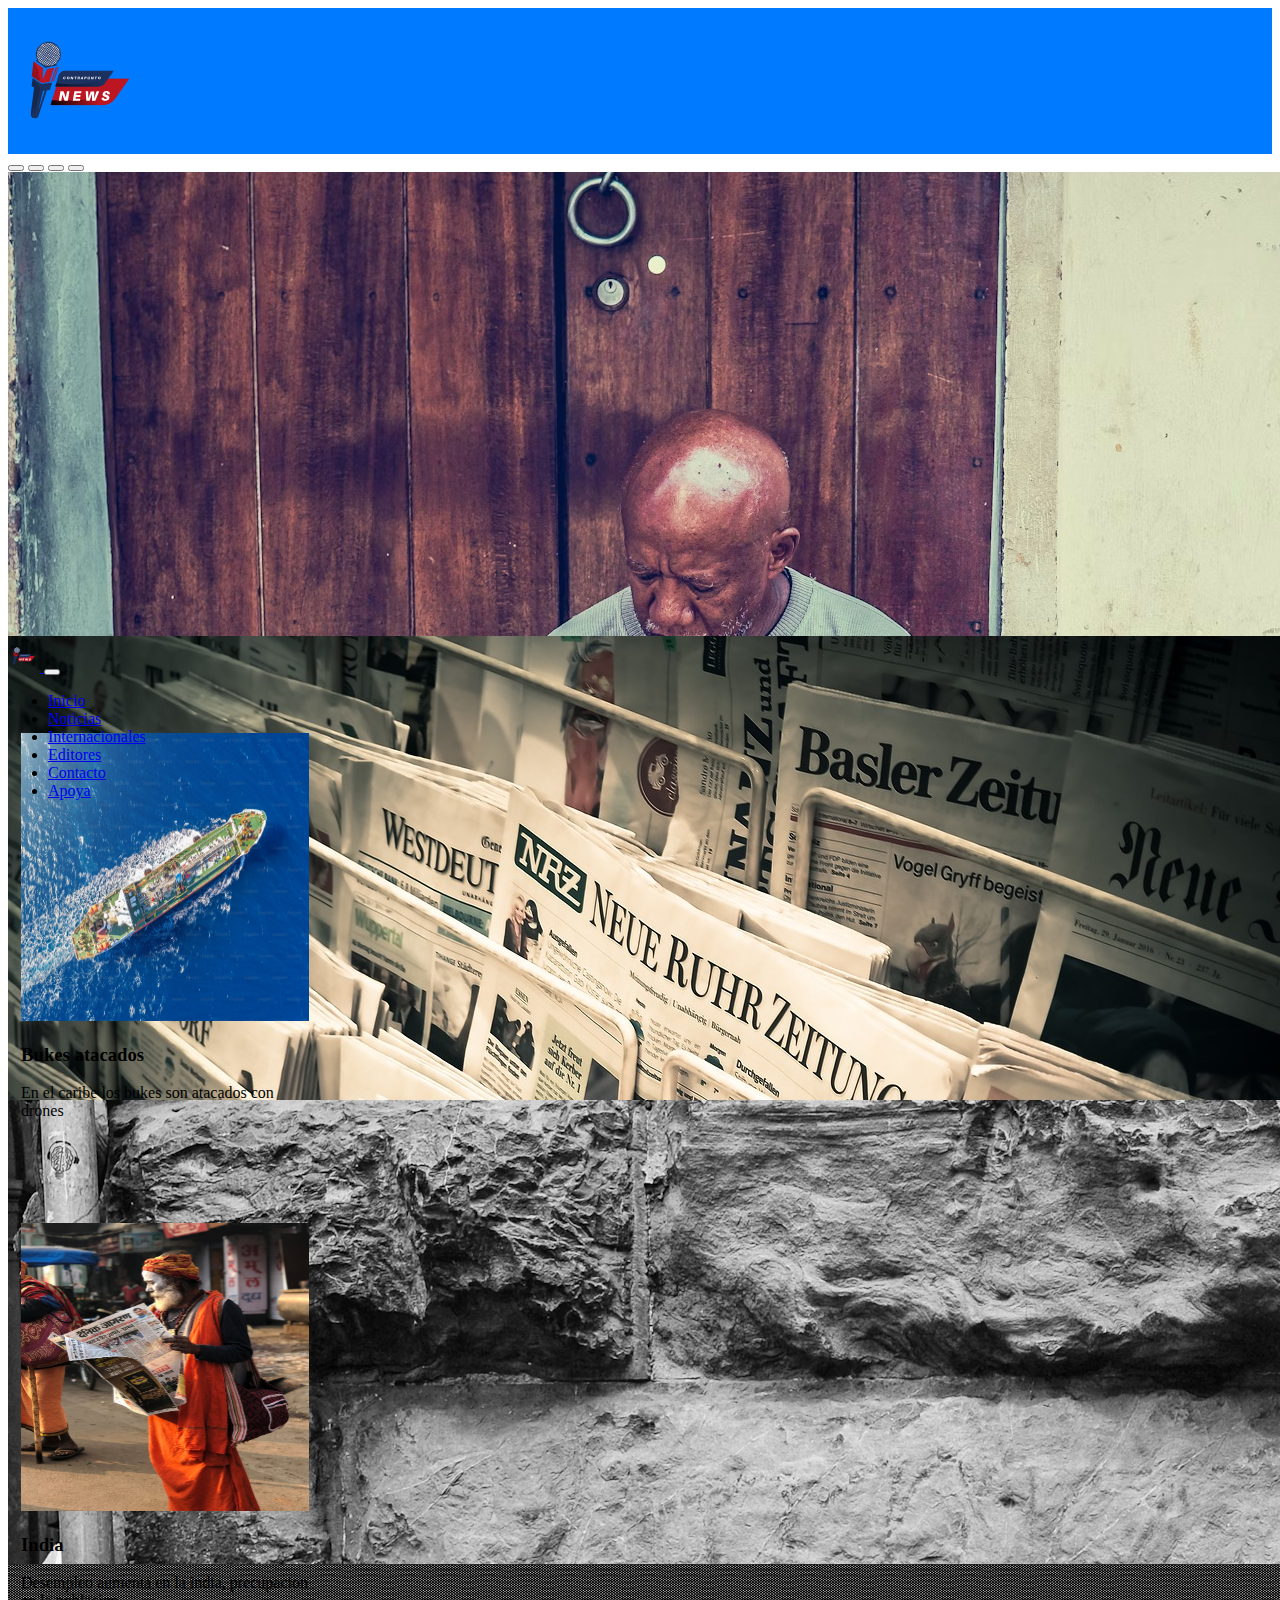
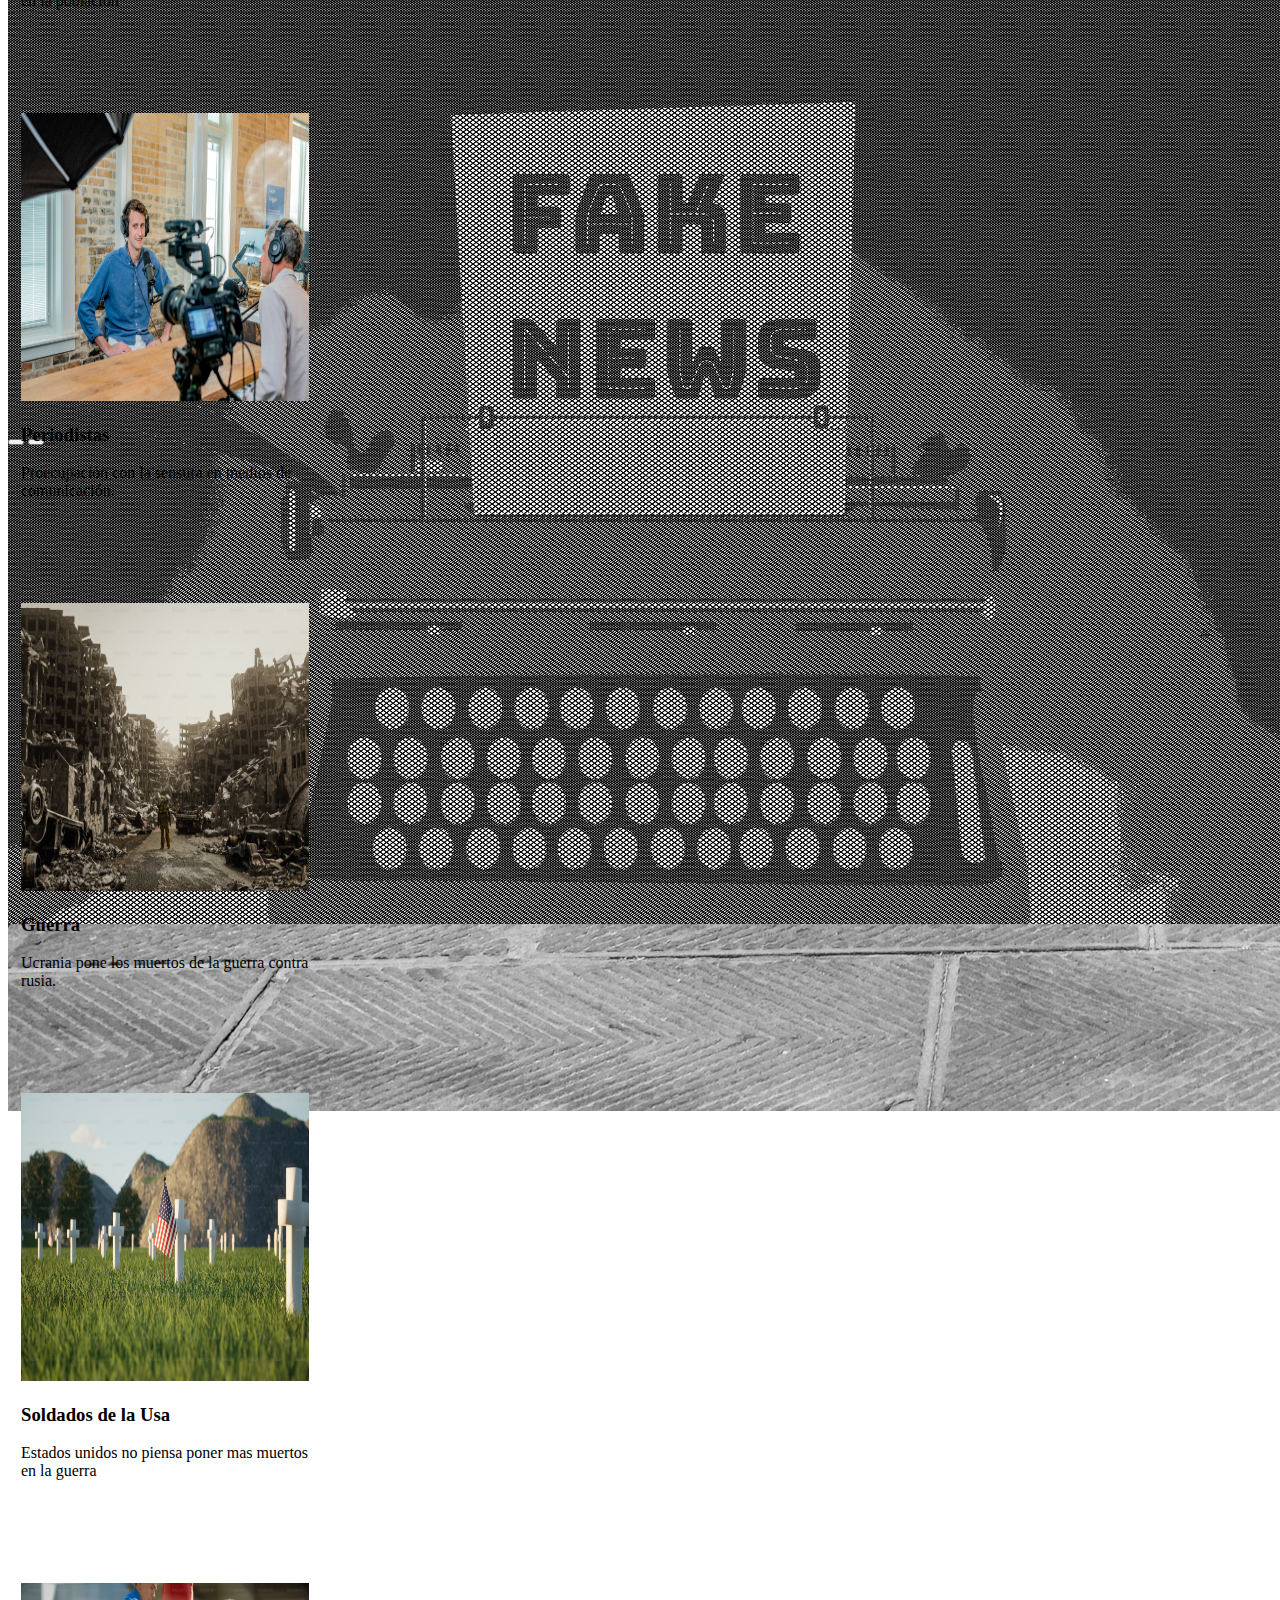
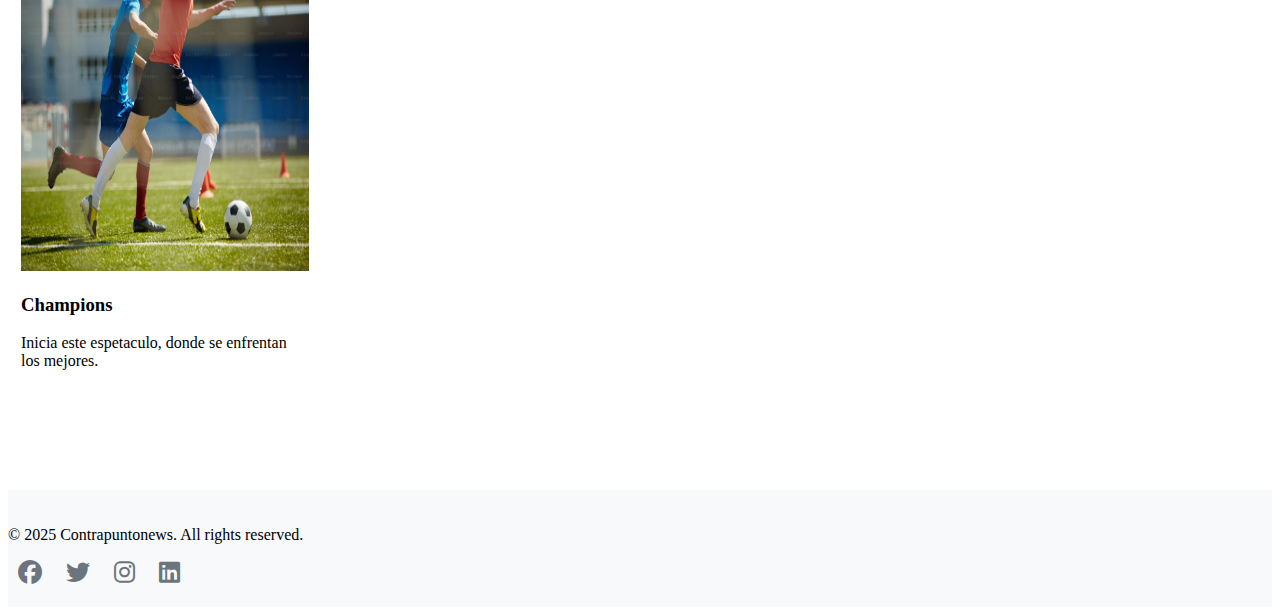
<file: pages/internacionales.html>
<!DOCTYPE html>
<html lang="es">

<head>
    <meta charset="utf-8" />
    <meta name="viewport" content="width=device-width, initial-scale=1" />
    <title>Contrapunto news</title>
    <link href="https://cdn.jsdelivr.net/npm/bootstrap@5.2.3/dist/css/bootstrap.min.css" rel="stylesheet"
        integrity="sha384-rbsA2VBKQhggwzxH7pPCaAqO46MgnOM80zW1RWuH61DGLwZJEdK2Kadq2F9CUG65" crossorigin="anonymous" />
    <link href="https://cdnjs.cloudflare.com/ajax/libs/font-awesome/6.4.0/css/all.min.css" rel="stylesheet">
    <link rel="stylesheet" href="../css/style_noticias.css" />
</head>

<body>
    <header class="container-fluid container-header">
        <div class="row">
            <div class="col-2">
                <img class="logo_tittle" src="../assets/logo-contrapunto-news.svg"
                    alt="logo" />
            </div>
            <div class="col-10 display-5 d-flex justify-content-center">
                <h1 class="tittle pt-3 display-3">Noticias Nacionales</h1>
            </div>
        </div>
    </header>
    <main class="container-fluid container-main">
        <div class="row">
            <div class="col-12 bg-dark container-carrousel p-2">
                <!-- carrusel inicio -->
                <!-- Carousel -->
                <div id="demo" class="carousel slide" data-bs-ride="carousel">
                    <!-- Indicators/dots -->
                    <div class="carousel-indicators">
                        <button type="button" data-bs-target="#demo" data-bs-slide-to="0" class="active"></button>
                        <button type="button" data-bs-target="#demo" data-bs-slide-to="1"></button>
                        <button type="button" data-bs-target="#demo" data-bs-slide-to="2"></button>
                        <button type="button" data-bs-target="#demo" data-bs-slide-to="3"></button>
                    </div>

                    <!-- The slideshow/carousel -->
                    <div class="carousel-inner ">
                        <div class="carousel-item active">
                            <img src="../assets/index/img1.avif" alt="Anciano leyendo periodico"
                                class="d-block w-100" />
                        </div>
                        <div class="carousel-item">
                            <img src="../assets/index/img2.jpg" alt="Camarografo en accion"
                                class="d-block w-100 img-fluid" />
                        </div>
                        <div class="carousel-item">
                            <img src="../assets/index/img3.avif" alt="Informacion de periodicos o punto de venta"
                                class="d-block w-100 img-fluid" />
                        </div>
                        <div class="carousel-item">
                            <img src="../assets/index/img4.jpg" alt="Periodicos apilados"
                                class="d-block w-100 img-fluid" />
                        </div>
                    </div>

                    <!-- Left and right controls/icons -->
                    <button class="carousel-control-prev" type="button" data-bs-target="#demo" data-bs-slide="prev">
                        <span class="carousel-control-prev-icon"></span>
                    </button>
                    <button class="carousel-control-next" type="button" data-bs-target="#demo" data-bs-slide="next">
                        <span class="carousel-control-next-icon"></span>
                    </button>
                </div>
                <!-- carrusel final -->
            </div>
        </div>
            <div class="row" id="navbar-noticias">
                <nav class="col-12 container-nav text-bg-dark">
                    <!-- Nav inicio -->
                    <nav class="navbar navbar-expand-sm text-bg-dark navbar-dark">
                        <div class="container-fluid">
                            <a class="navbar-brand" href="#">
                                <img class=" img-fluid logo-navbar" src="../assets/logo-contrapunto-news.svg" alt="">
                            </a>
                            <button class="navbar-toggler" type="button" data-bs-toggle="collapse"
                                data-bs-target="#collapsibleNavbar">
                                <span class="navbar-toggler-icon"></span>
                            </button>
                            <div class="collapse navbar-collapse text-bg-dark" id="collapsibleNavbar">
                                <ul class="navbar-nav">
                                    <li class="nav-item">
                                        <a class="nav-link" href="../index.html">Inicio</a>
                                    </li>
                                    <li class="nav-item">
                                        <a class="nav-link" href="../pages/noticias.html">Noticias</a>
                                    </li>
                                    <li class="nav-item">
                                        <a class="nav-link" href="../pages/internacionales.html">Internacionales</a>
                                    </li>
                                    <li class="nav-item">
                                        <a class="nav-link" href="../pages/editores.html">Editores</a>
                                    </li>
                                    <li class="nav-item">
                                        <a class="nav-link" href="../pages/contacto.html">Contacto</a>
                                    </li>
                                    <li class="nav-item">
                                        <a class="nav-link" href="../pages/apoya.html
                            ">Apoya</a>
                                    </li>
                                </ul>
                            </div>
                        </div>
                    </nav>
                    <!-- Nav final -->
                </nav>

            </div>
            

        

        <!-- Inicio de cards de noticias  -->
        <div class="row" id="noticias-nacionales-container">
            <div class="col-xs-12 col-md-4 container-column1 text-bg-dark p-3 d-flex justify-content-center">
                <div class="card" style="width: 18rem;">
                    <img src="../assets/internacionales/internacional1.avif" class="card-img-top" alt="...">
                    <div class="card-body bg-dark">
                        <h3>Bukes atacados</h3>
                        <p class="card-text ">En el caribe los bukes son atacados con drones</p>
                    </div>
                </div>
            </div>
            <div class=" col-xs-12 col-md-4 container-column2 text-bg-dark p-3 d-flex justify-content-center">
                <div class="card" style="width: 18rem;">
                    <img src="../assets/internacionales/internacional2.avif" class="card-img-top" alt="...">
                    <div class="card-body bg-dark">
                        <h3>India </h3>
                        <p class="card-text ">Desempleo aumenta en la india, precupacion en la poblacion</p>
                    </div>
                </div>

            </div>

            <div class=" col-xs-12 col-md-4 container-column3 text-bg-dark p-3 d-flex justify-content-center">
                <div class="card" style="width: 18rem;">
                    <img src="../assets/internacionales/internacional3.avif" class="card-img-top" alt="...">
                    <div class="card-body bg-dark">
                        <h3>Periodistas</h3>
                        <p class="card-text ">Proecupación con la sensura en medios de comunicación.</p>
                    </div>
                </div>

            </div>
        </div>
        </div>
        <div class="row">
            <div class=" col-xs-12 col-md-4 container-column4 text-bg-dark p-3 d-flex justify-content-center">
                <div class="card" style="width: 18rem;">
                    <img src="../assets/internacionales/internacional4.avif" class="card-img-top" alt="...">
                    <div class="card-body bg-dark">
                        <h3>Guerra</h3>
                        <p class="card-text ">Ucrania pone los muertos de la guerra contra rusia.</p>
                    </div>
                </div>

            </div>
            <div class=" col-xs-12 col-md-4 container-column5 text-bg-dark p-3 d-flex justify-content-center">
                <div class="card" style="width: 18rem;">
                    <img src="../assets/internacionales/internacional5.avif" class="card-img-top" alt="...">
                    <div class="card-body bg-dark">
                        <h3>Soldados de la Usa</h3>
                        <p class="card-text ">Estados unidos no piensa poner mas muertos en la guerra</p>
                    </div>
                </div>

            </div>
            <div class=" col-xs-12 col-md-4 container-column6 text-bg-dark p-3 d-flex justify-content-center">
                <div class="card" style="width: 18rem;">
                    <img src="../assets/internacionales/internacional6.avif" class="card-img-top" alt="...">
                    <div class="card-body bg-dark">
                        <h3>Champions</h3>
                        <p class="card-text ">Inicia este espetaculo, donde se enfrentan los mejores.</p>
                    </div>
                </div>
            </div>


            <!-- fin de cards de noticias  -->



    </main>
    <!-- inicio footer -->
    <footer class="footer">
        <div class="container">
            <div class="row align-items-center">
                <div class="col-md-6 text-center text-md-start mb-3 mb-md-0">
                    <p class="mb-0">&copy; 2025 Contrapuntonews. All rights reserved.</p>
                </div>
                <div class="col-md-6 text-center text-md-end">
                    <div class="social-icons">
                        <a href="#" aria-label="Facebook"><i class="fab fa-facebook"></i></a>
                        <a href="#" aria-label="Twitter"><i class="fab fa-twitter"></i></a>
                        <a href="#" aria-label="Instagram"><i class="fab fa-instagram"></i></a>
                        <a href="#" aria-label="LinkedIn"><i class="fab fa-linkedin"></i></a>
                    </div>
                </div>
            </div>
        </div>
    </footer>
    <!-- fin footer -->
    </footer>

    <!-- javascript inicio -->
    <script src="https://cdn.jsdelivr.net/npm/bootstrap@5.2.3/dist/js/bootstrap.bundle.min.js"
        integrity="sha384-kenU1KFdBIe4zVF0s0G1M5b4hcpxyD9F7jL+jjXkk+Q2h455rYXK/7HAuoJl+0I4" crossorigin="anonymous">
    </script>
    <!-- javascript fin -->
</body>

</html>
</file>
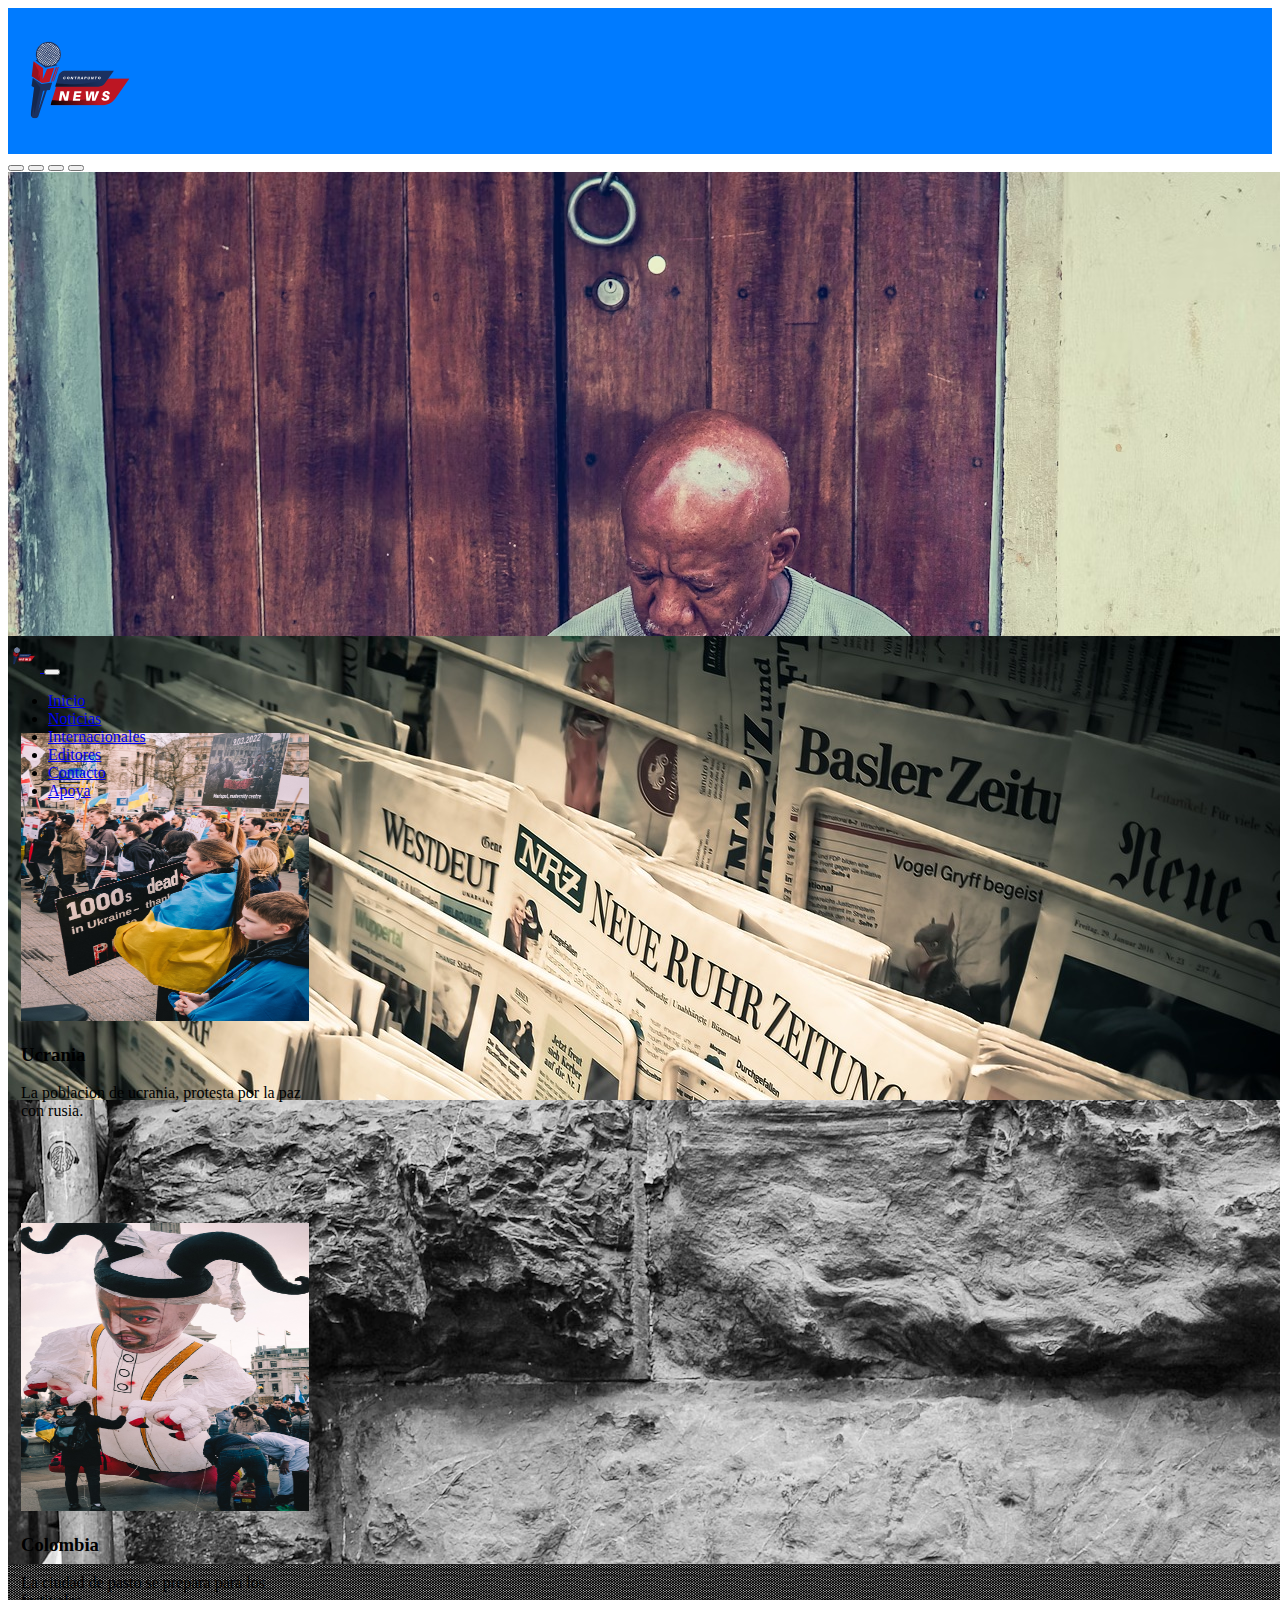
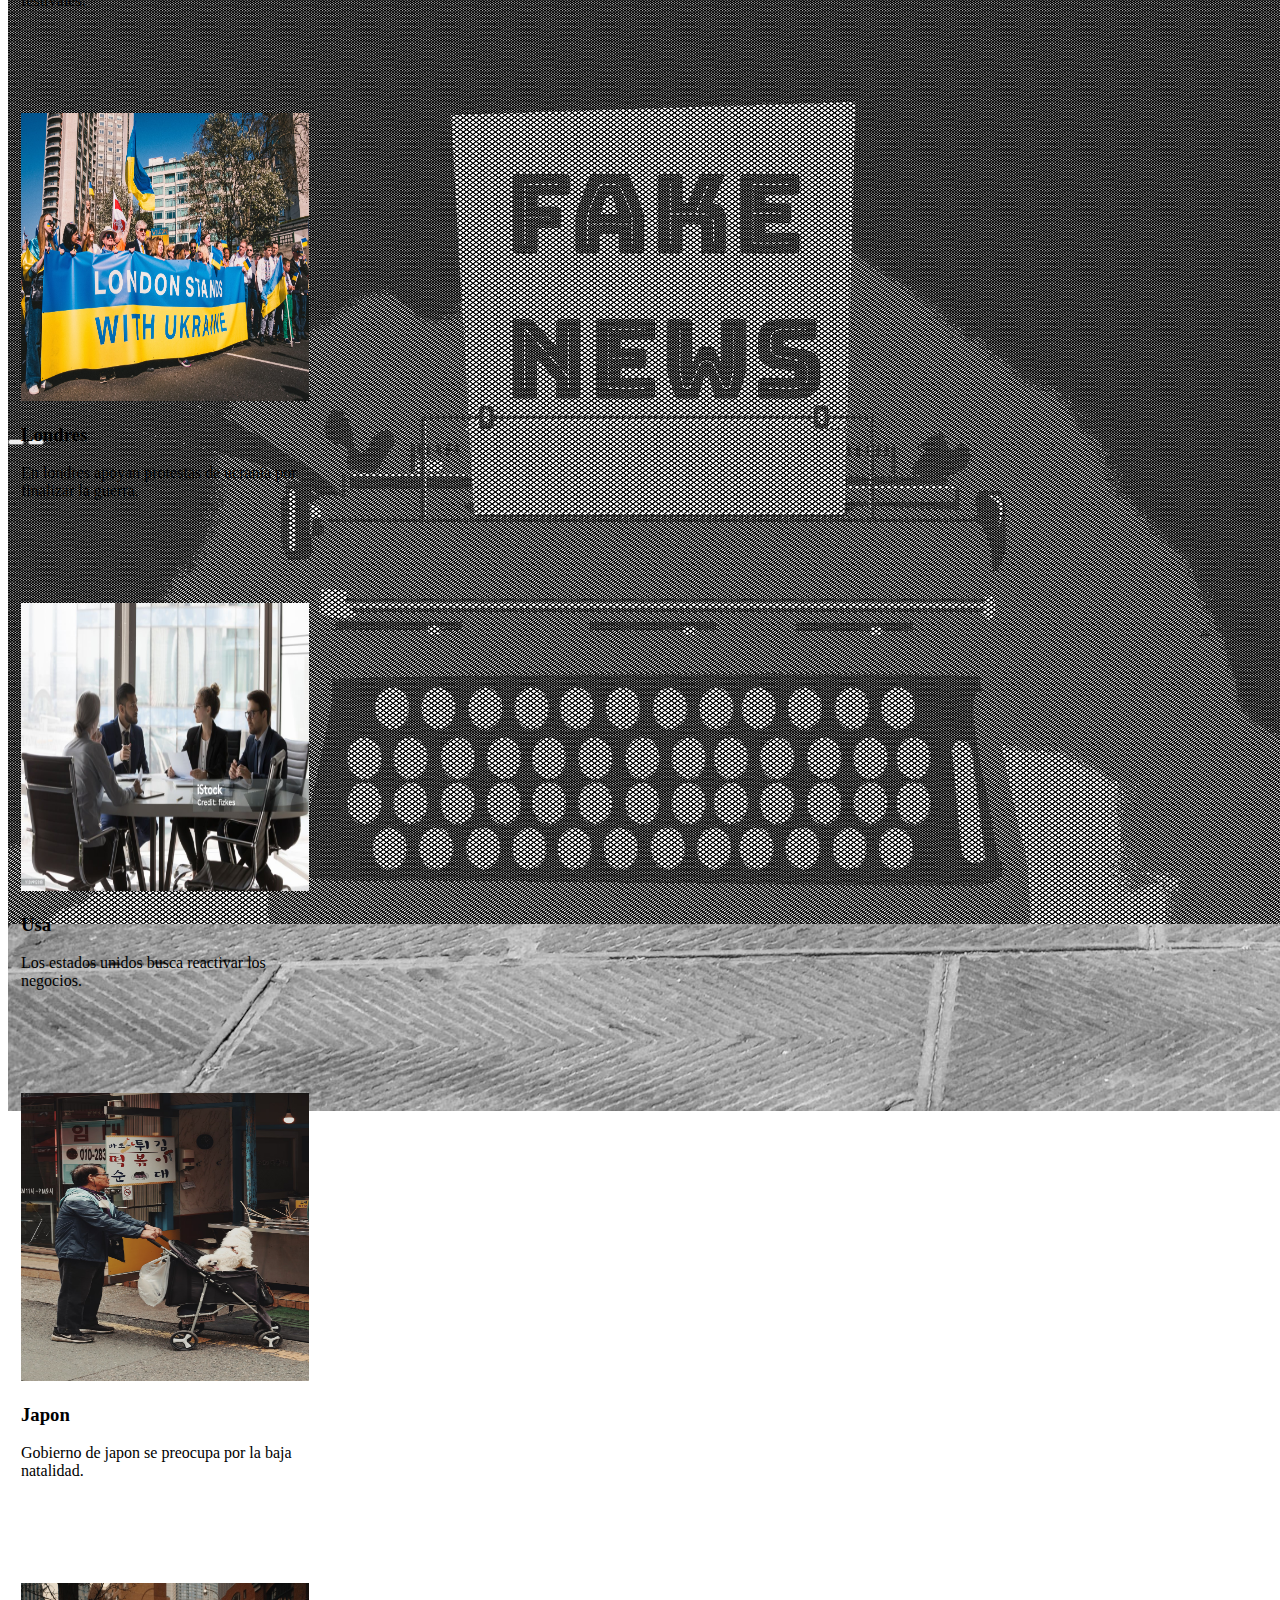
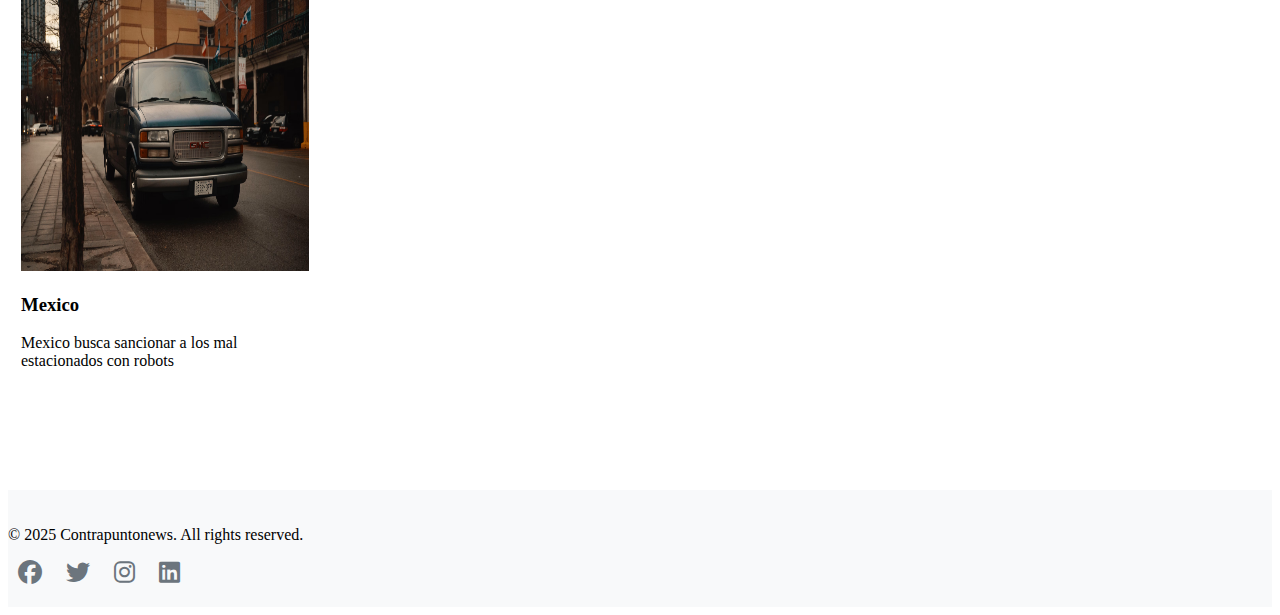
<file: pages/noticias.html>
<!DOCTYPE html>
<html lang="es">

<head>
    <meta charset="utf-8" />
    <meta name="viewport" content="width=device-width, initial-scale=1" />
    <title>Contrapunto news</title>
    <link href="https://cdn.jsdelivr.net/npm/bootstrap@5.2.3/dist/css/bootstrap.min.css" rel="stylesheet"
        integrity="sha384-rbsA2VBKQhggwzxH7pPCaAqO46MgnOM80zW1RWuH61DGLwZJEdK2Kadq2F9CUG65" crossorigin="anonymous" />
    <link href="https://cdnjs.cloudflare.com/ajax/libs/font-awesome/6.4.0/css/all.min.css" rel="stylesheet">
    <link rel="stylesheet" href="../css/style_noticias.css" />
</head>

<body>
    <header class="container-fluid container-header">
        <div class="row">
            <div class="col-2">
                <img class="logo_tittle" src="../assets/logo-contrapunto-news.svg"
                    alt="logo" />
            </div>
            <div class="col-10 display-5 d-flex justify-content-center">
                <h1 class="tittle pt-3 display-3">Noticias Nacionales</h1>
            </div>
        </div>
    </header>
    <main class="container-fluid container-main">
        <div class="row">
            <div class="col-12 bg-dark container-carrousel p-2">
                <!-- carrusel inicio -->
                <!-- Carousel -->
                <div id="demo" class="carousel slide" data-bs-ride="carousel">
                    <!-- Indicators/dots -->
                    <div class="carousel-indicators">
                        <button type="button" data-bs-target="#demo" data-bs-slide-to="0" class="active"></button>
                        <button type="button" data-bs-target="#demo" data-bs-slide-to="1"></button>
                        <button type="button" data-bs-target="#demo" data-bs-slide-to="2"></button>
                        <button type="button" data-bs-target="#demo" data-bs-slide-to="3"></button>
                    </div>

                    <!-- The slideshow/carousel -->
                    <div class="carousel-inner ">
                        <div class="carousel-item active">
                            <img src="../assets/index/img1.avif" alt="Anciano leyendo periodico"
                                class="d-block w-100" />
                        </div>
                        <div class="carousel-item">
                            <img src="../assets/index/img2.jpg" alt="Camarografo en accion"
                                class="d-block w-100 img-fluid" />
                        </div>
                        <div class="carousel-item">
                            <img src="../assets/index/img3.avif" alt="Informacion de periodicos o punto de venta"
                                class="d-block w-100 img-fluid" />
                        </div>
                        <div class="carousel-item">
                            <img src="../assets/index/img4.jpg" alt="Periodicos apilados"
                                class="d-block w-100 img-fluid" />
                        </div>
                    </div>

                    <!-- Left and right controls/icons -->
                    <button class="carousel-control-prev" type="button" data-bs-target="#demo" data-bs-slide="prev">
                        <span class="carousel-control-prev-icon"></span>
                    </button>
                    <button class="carousel-control-next" type="button" data-bs-target="#demo" data-bs-slide="next">
                        <span class="carousel-control-next-icon"></span>
                    </button>
                </div>
                <!-- carrusel final -->
            </div>
        </div>
        <div class="row" id="navbar-noticias">
            <nav class="col-12 container-nav text-bg-dark">
                <!-- Nav inicio -->
                <nav class="navbar navbar-expand-sm text-bg-dark navbar-dark">
                    <div class="container-fluid">
                        <a class="navbar-brand" href="#">
                            <img class=" img-fluid logo-navbar" src="../assets/logo-contrapunto-news.svg" alt="">
                        </a>
                        <button class="navbar-toggler" type="button" data-bs-toggle="collapse"
                            data-bs-target="#collapsibleNavbar">
                            <span class="navbar-toggler-icon"></span>
                        </button>
                        <div class="collapse navbar-collapse text-bg-dark" id="collapsibleNavbar">
                            <ul class="navbar-nav">
                                <li class="nav-item">
                                    <a class="nav-link" href="../index.html">Inicio</a>
                                </li>
                                <li class="nav-item">
                                    <a class="nav-link" href="../pages/noticias.html">Noticias</a>
                                </li>
                                <li class="nav-item">
                                    <a class="nav-link" href="../pages/internacionales.html">Internacionales</a>
                                </li>
                                <li class="nav-item">
                                    <a class="nav-link" href="../pages/editores.html">Editores</a>
                                </li>
                                <li class="nav-item">
                                    <a class="nav-link" href="../pages/contacto.html">Contacto</a>
                                </li>
                                <li class="nav-item">
                                    <a class="nav-link" href="../pages/apoya.html
                        ">Apoya</a>
                                </li>
                            </ul>
                        </div>
                    </div>
                </nav>
                <!-- Nav final -->
            </nav>

        </div>
            

        

        <!-- Inicio de cards de noticias  -->
        <div class="row" id="noticias-nacionales-container">
            <div class="col-xs-12 col-md-4 container-column1 text-bg-dark p-3 d-flex justify-content-center">
                <div class="card" style="width: 18rem;">
                    <img src="../assets/noticias/noticia1.avif" class="card-img-top" alt="...">
                    <div class="card-body bg-dark">
                        <h3>Ucrania</h3>
                        <p class="card-text ">La poblacion de ucrania, protesta por la paz con rusia.</p>
                    </div>
                </div>
            </div>
            <div class=" col-xs-12 col-md-4 container-column2 text-bg-dark p-3 d-flex justify-content-center">
                <div class="card" style="width: 18rem;">
                    <img src="../assets/noticias/noticia2.avif" class="card-img-top" alt="...">
                    <div class="card-body bg-dark">
                        <h3>Colombia</h3>
                        <p class="card-text ">La ciudad de pasto se prepara para los festivales.</p>
                    </div>
                </div>

            </div>

            <div class=" col-xs-12 col-md-4 container-column3 text-bg-dark p-3 d-flex justify-content-center">
                <div class="card" style="width: 18rem;">
                    <img src="../assets/noticias/noticia3.avif" class="card-img-top" alt="...">
                    <div class="card-body bg-dark">
                        <h3>Londres</h3>
                        <p class="card-text ">En londres apoyan protestas de ucrania por finalizar la guerra.</p>
                    </div>
                </div>

            </div>
        </div>
        </div>
        <div class="row">
            <div class=" col-xs-12 col-md-4 container-column4 text-bg-dark p-3 d-flex justify-content-center">
                <div class="card" style="width: 18rem;">
                    <img src="../assets/noticias/noticia4.jpg" class="card-img-top" alt="...">
                    <div class="card-body bg-dark">
                        <h3>Usa</h3>
                        <p class="card-text ">Los estados unidos busca reactivar los negocios.</p>
                    </div>
                </div>

            </div>
            <div class=" col-xs-12 col-md-4 container-column5 text-bg-dark p-3 d-flex justify-content-center">
                <div class="card" style="width: 18rem;">
                    <img src="../assets/noticias/noticia5.avif" class="card-img-top" alt="...">
                    <div class="card-body bg-dark">
                        <h3>Japon</h3>
                        <p class="card-text ">Gobierno de japon se preocupa por la baja natalidad.</p>
                    </div>
                </div>

            </div>
            <div class=" col-xs-12 col-md-4 container-column6 text-bg-dark p-3 d-flex justify-content-center">
                <div class="card" style="width: 18rem;">
                    <img src="../assets/noticias/noticia6.avif" class="card-img-top" alt="...">
                    <div class="card-body bg-dark">
                        <h3>Mexico</h3>
                        <p class="card-text ">Mexico busca sancionar a los mal estacionados con robots</p>
                    </div>
                </div>
            </div>


            <!-- fin de cards de noticias  -->



    </main>
    <!-- inicio footer -->
    <footer class="footer">
        <div class="container">
            <div class="row align-items-center">
                <div class="col-md-6 text-center text-md-start mb-3 mb-md-0">
                    <p class="mb-0">&copy; 2025 Contrapuntonews. All rights reserved.</p>
                </div>
                <div class="col-md-6 text-center text-md-end">
                    <div class="social-icons">
                        <a href="#" aria-label="Facebook"><i class="fab fa-facebook"></i></a>
                        <a href="#" aria-label="Twitter"><i class="fab fa-twitter"></i></a>
                        <a href="#" aria-label="Instagram"><i class="fab fa-instagram"></i></a>
                        <a href="#" aria-label="LinkedIn"><i class="fab fa-linkedin"></i></a>
                    </div>
                </div>
            </div>
        </div>
    </footer>
    <!-- fin footer -->

    <!-- javascript inicio -->
    <script src="https://cdn.jsdelivr.net/npm/bootstrap@5.2.3/dist/js/bootstrap.bundle.min.js"
        integrity="sha384-kenU1KFdBIe4zVF0s0G1M5b4hcpxyD9F7jL+jjXkk+Q2h455rYXK/7HAuoJl+0I4" crossorigin="anonymous">
    </script>
    <!-- javascript fin -->
</body>

</html>
</file>
<file: css/style.css>
.logo_tittle {
  height: 9em;
  width: 9em;
}

.container-header {
  height: 9.1em;
  background-color: #007bff;
}

.tittle {
  transition: 1s linear;
}

.tittle:hover {
  color: #fff;
  text-shadow: 5px 0 0 10px #fff, 5px 0 0 30px #fff, 5px 0 0 40px #fff;
}

.container-carrousel {
  height: 30em;
}

.carousel-item {
  height: 29em;
}

.container-nav {
  height: 5em;
  padding-top: 0.4em;
}

.logo-navbar {
  width: 2em;
  height: 2em;
}

.container-column1, .container-column2 {
  height: 12em;
  transition: 0.5 linear;
}

.container-column1:hover, .container-column2:hover {
  color: #f8f9fa;
  text-shadow: 0 0 10px #007bff;
}

.footer {
  background-color: #f8f9fa;
  padding: 20px 0;
  margin-top: 30px;
}

.social-icons a {
  color: #6c757d;
  font-size: 1.5rem;
  margin: 0 10px;
  transition: color 0.3s ease;
}

.social-icons a:hover {
  color: #007bff;
}/*# sourceMappingURL=style.css.map */
</file>
<file: css/style_noticias.css>
.logo_tittle {
  height: 9em;
  width: 9em;
}

.container-header {
  height: 9.1em;
  background-color: #007bff;
}

.tittle {
  transition: 1s linear;
}

.tittle:hover {
  color: #fff;
  text-shadow: 5px 0 0 10px #fff, 5px 0 0 30px #fff, 5px 0 0 40px #fff;
}

.container-carrousel {
  height: 30em;
}

.carousel-item {
  height: 29em;
}

.container-nav {
  height: 5em;
  padding-top: 0.4em;
}

.logo-navbar {
  width: 2em;
  height: 2em;
}

#navbar-noticias {
  position: relative;
  z-index: 1;
}

#noticias-nacionales-container {
  position: relative;
}

.container-column1 {
  height: 30em;
}

.container-column2 {
  height: 30em;
}

.container-column3 {
  height: 30em;
}

.container-column4 {
  height: 30em;
}

.container-column5 {
  height: 30em;
}

.container-column6 {
  height: 30em;
}

/* fin de noticias  */
/* Noticias nacionales inicio */
.card {
  margin: 10px;
  padding: 3px;
}

.card-img-top {
  height: 18rem;
  width: 100%;
}

/* fin de noticias internacionales  */
/* seccion de noticias inicio  */
.footer {
  background-color: #f8f9fa;
  padding: 20px 0;
  margin-top: 30px;
}

.social-icons a {
  color: #6c757d;
  font-size: 1.5rem;
  margin: 0 10px;
  transition: color 0.3s ease;
}

.social-icons a:hover {
  color: #007bff;
}

/* editores  inicio  */
.card-img-top-perfil {
  width: 60%;
  height: 20rem;
}

/* editores final  */
/* contacto */
.container-form {
  height: 50em;
}

.card {
  transition: 0.5 linear;
}

.card:hover {
  color: #6c757d;
  text-shadow: 0 0 1px #6c757d;
}/*# sourceMappingURL=style_noticias.css.map */
</file>
